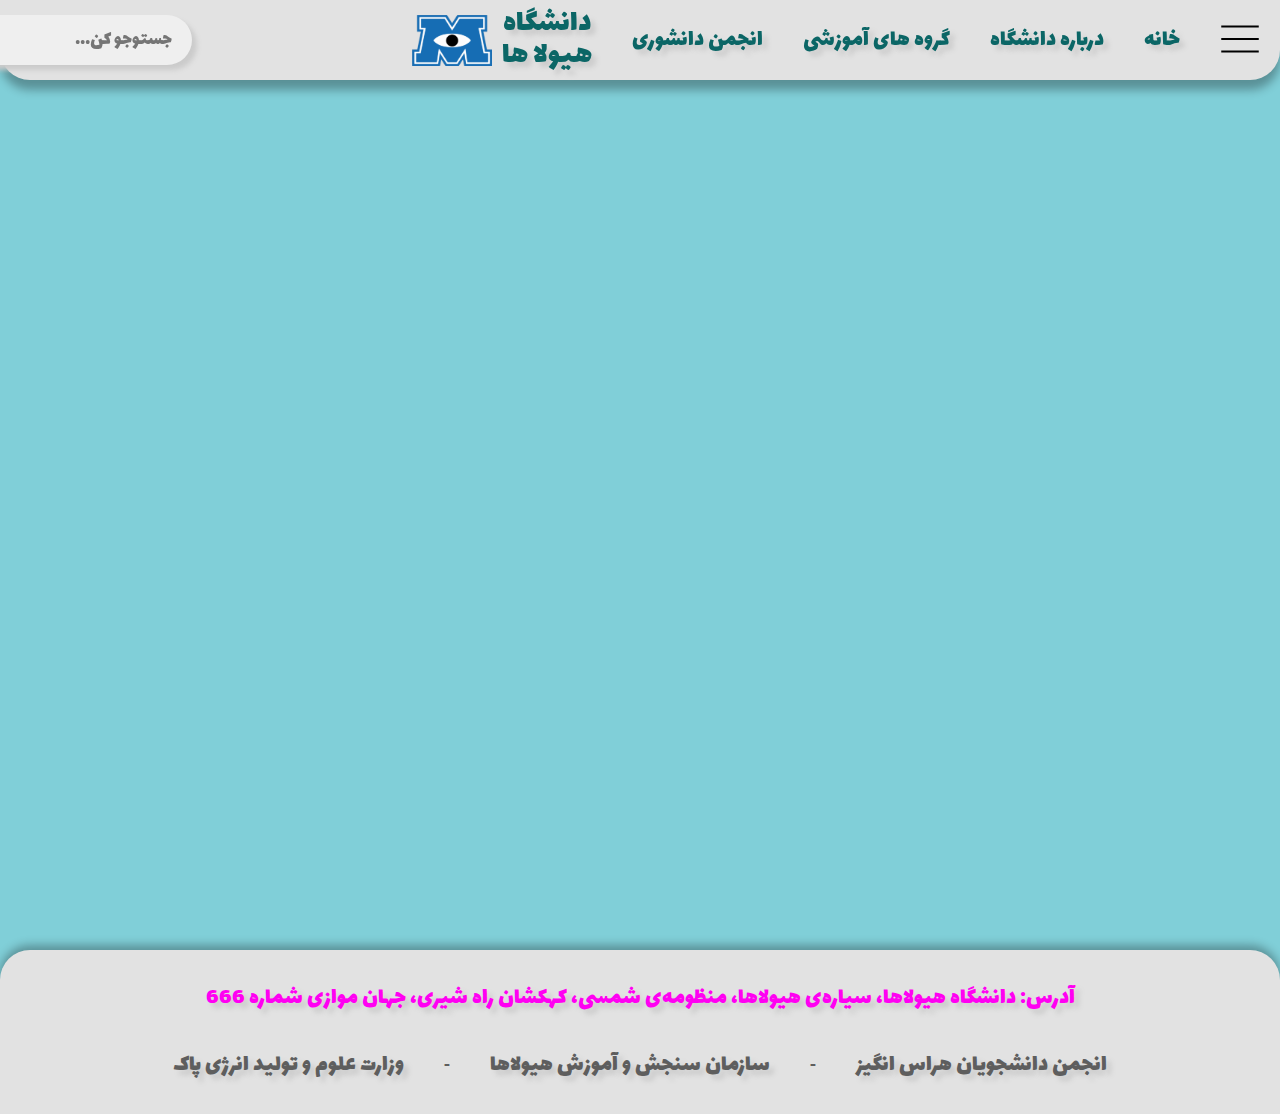
<file: index.html>
<!DOCTYPE html>
<html lang="en">
	<head>
		<meta charset="UTF-8">
		<meta name="viewport" content="width=device-width, initial-scale=1.0">
		<link rel="preconnect" href="https://fonts.googleapis.com">
		<link rel="preconnect" href="https://fonts.gstatic.com" crossorigin>
		<link href="https://fonts.googleapis.com/css2?family=Lalezar&display=swap" rel="stylesheet">
		<link rel="shortcut icon" href="./imgs/favicon.png" type="image/x-icon">
		<link rel="stylesheet" href="./styles/general.css">
		<link rel="stylesheet" href="./styles/background.css">
		<link rel="stylesheet" href="./styles/nav.css">
		<link rel="stylesheet" href="./styles/button-bar.css">
		<link rel="stylesheet" href="./styles/hamburger-dropmenu.css">
		<link rel="stylesheet" href="./styles/logo-bar.css">
		<link rel="stylesheet" href="./styles/search-bar.css">
		<link rel="stylesheet" href="./styles/text-box.css">
		<link rel="stylesheet" href="./styles/footer.css">
		<title>دانشگاه هیولاها</title>
	</head>
	<body>
		<nav>
			<div class="button-bar">
				<button class="hamburger-button"><img class="hamburger-img" src="./imgs/hamburger-menu.svg"
						alt="hamburger-menu"></button>
				<button><a href="./index.html">خانه</a></button>
				<button><a href="./about.html">درباره دانشگاه</a></button>
				<button><a href="./faculties.html">گروه های آموزشی</a></button>
				<button><a href="./staff.html">انجمن دانشوری</a></button>
				<menu class="hamburger-dropmenu">
					<button><a href="degrees.html">&#8656;&#160;&#160;مقاطع تحصیلی</a></button>
					<button><a href="contact.html">&#8656;&#160;&#160;تماس با دانشکده</a></button>
					<button><a href="gallery.html">&#8656;&#160;&#160;آلبوم تصاویر</a></button>
				</menu>
			</div>
			<div class="logo">
				<p class="title">دانشگاه هیولا ها</p>
				<img class="logo-img" src="./imgs/favicon.png" alt="logo">
			</div>
			<div class="search-bar">
				<input class="txt-bar" type="text" placeholder="جستوجو کن...">
				<button class="search-button"><img class="search-button-img" src="./imgs/search.svg"
						alt="search-button"></button>
			</div>
		</nav>
		<div class="bghead">
			<img class="background-img" id="b1" src="./imgs/bg-0.png" alt="background-image">
			<img class="background-img" id="b2" src="./imgs/bg-1.png" alt="background-image">
			<img class="background-img" id="b3" src="./imgs/bg-2.png" alt="background-image">
		</div>
		<footer>
			<address>آدرس: دانشگاه هیولاها، سیاره‌ی هیولاها، منظومه‌ی شمسی، کهکشان راه شیری، جهان موازی شماره 666</address>
			<div class="footer-links">
				<a href="https://www.monster-students-forum">انجمن دانشجویان هراس انگیز</a>
				<p> - </p>
				<a href="https://www.monsters-competition">سازمان سنجش و آموزش هیولاها </a>
				<p> - </p>
				<a href="https://www.monsters-renewable-energy">وزارت علوم و تولید انرژی پاک</a>
			</div>
		</footer>
	</body>
</html>
</file>
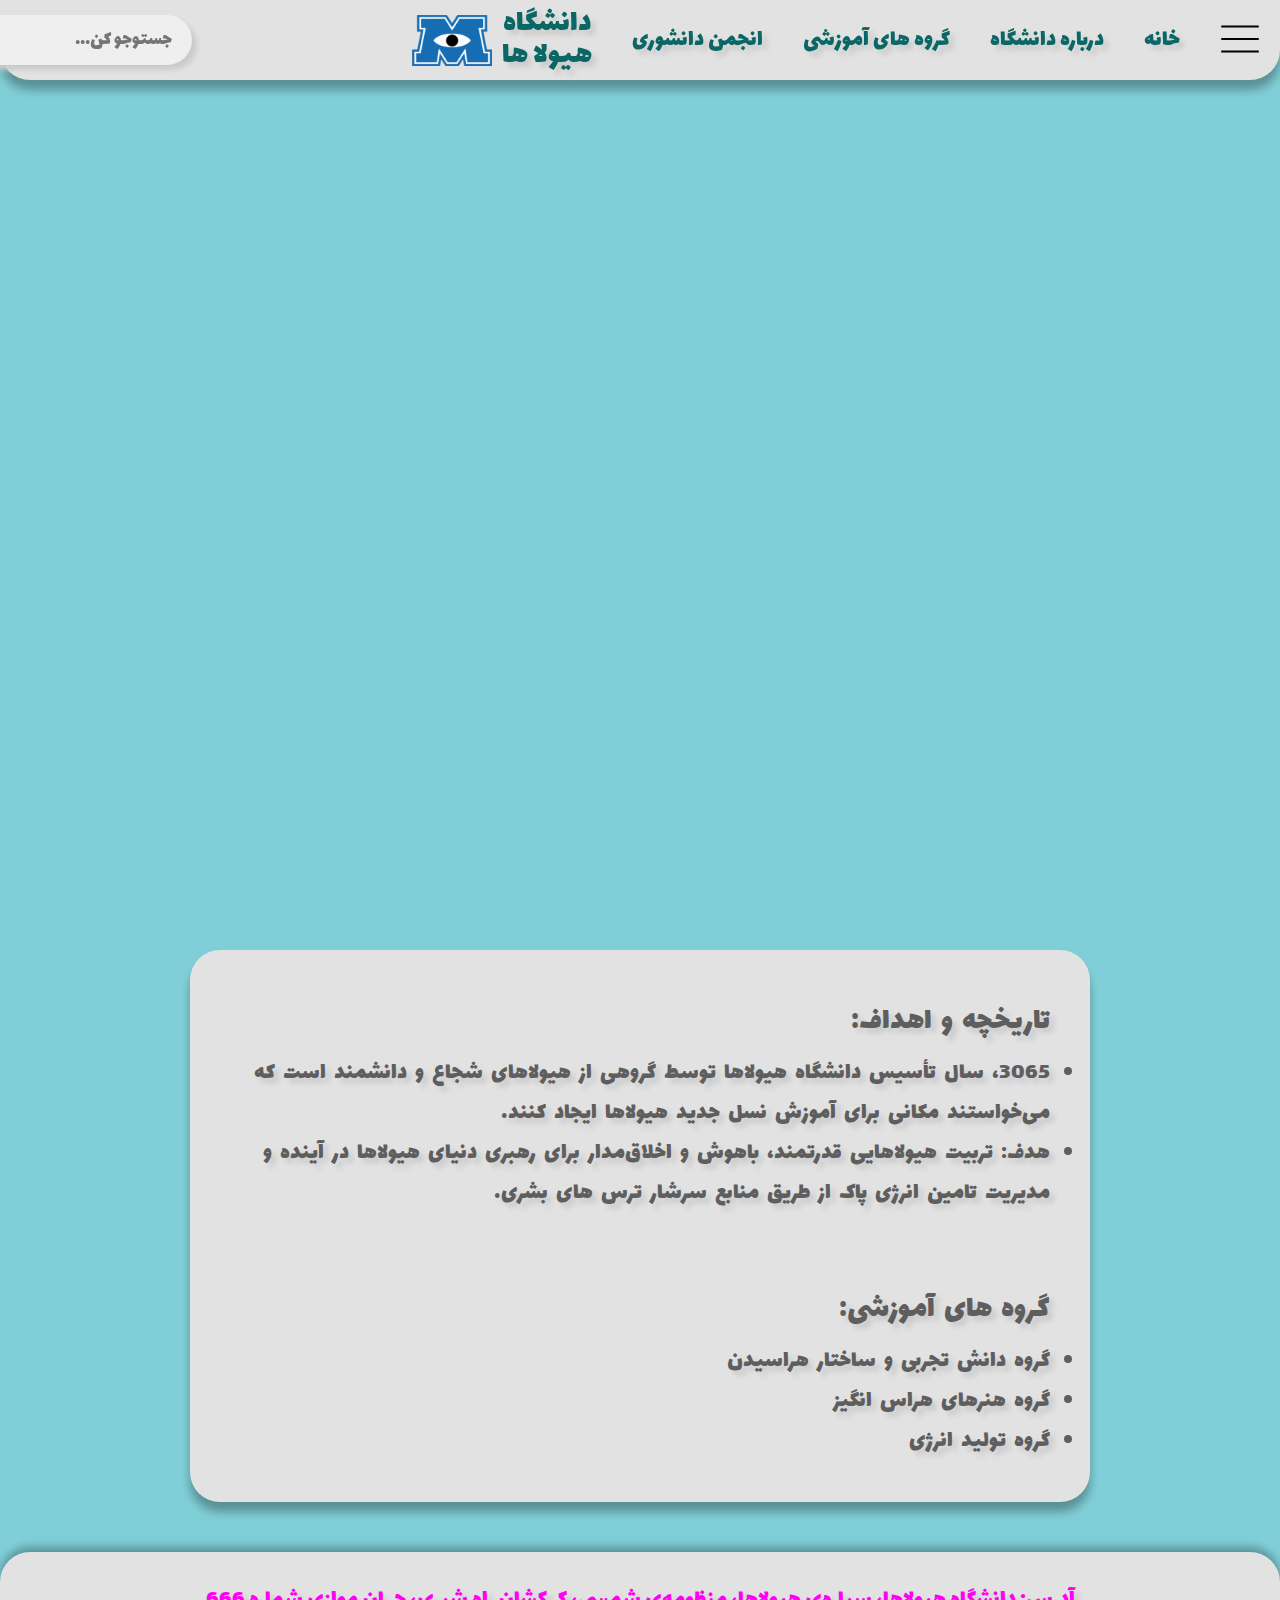
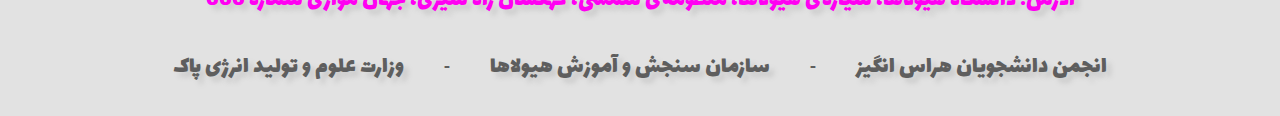
<file: about.html>
<!DOCTYPE html>
<html lang="en">
	<head>
		<meta charset="UTF-8">
		<meta name="viewport" content="width=device-width, initial-scale=1.0">
		<link rel="preconnect" href="https://fonts.googleapis.com">
		<link rel="preconnect" href="https://fonts.gstatic.com" crossorigin>
		<link href="https://fonts.googleapis.com/css2?family=Lalezar&display=swap" rel="stylesheet">
		<link rel="shortcut icon" href="./imgs/favicon.png" type="image/x-icon">
		<link rel="stylesheet" href="./styles/general.css">
		<link rel="stylesheet" href="./styles/background.css">
		<link rel="stylesheet" href="./styles/nav.css">
		<link rel="stylesheet" href="./styles/button-bar.css">
		<link rel="stylesheet" href="./styles/hamburger-dropmenu.css">
		<link rel="stylesheet" href="./styles/logo-bar.css">
		<link rel="stylesheet" href="./styles/search-bar.css">
		<link rel="stylesheet" href="./styles/text-box.css">
		<link rel="stylesheet" href="./styles/footer.css">
		<title>دانشگاه هیولاها</title>
	</head>
	<body>
		<nav>
			<div class="button-bar">
				<button class="hamburger-button"><img class="hamburger-img" src="./imgs/hamburger-menu.svg"
						alt="hamburger-menu"></button>
				<button><a href="./index.html">خانه</a></button>
				<button><a href="./about.html">درباره دانشگاه</a></button>
				<button><a href="./faculties.html">گروه های آموزشی</a></button>
				<button><a href="./staff.html">انجمن دانشوری</a></button>
				<menu class="hamburger-dropmenu">
					<button><a href="degrees.html">&#8656;&#160;&#160;مقاطع تحصیلی</a></button>
					<button><a href="contact.html">&#8656;&#160;&#160;تماس با دانشکده</a></button>
					<button><a href="gallery.html">&#8656;&#160;&#160;آلبوم تصاویر</a></button>
				</menu>
			</div>
			<div class="logo">
				<p class="title">دانشگاه هیولا ها</p>
				<img class="logo-img" src="./imgs/favicon.png" alt="logo">
			</div>
			<div class="search-bar">
				<input class="txt-bar" type="text" placeholder="جستوجو کن...">
				<button class="search-button"><img class="search-button-img" src="./imgs/search.svg"
						alt="search-button"></button>
			</div>
		</nav>
		<div class="bghead">
			<img class="background-img" id="b1" src="./imgs/bg-0.png" alt="background-image">
			<img class="background-img" id="b2" src="./imgs/bg-1.png" alt="background-image">
			<img class="background-img" id="b3" src="./imgs/bg-2.png" alt="background-image">
		</div>

		<div class="text-box">
			تاریخچه و اهداف:
			<ul>
				<li>3065، سال تأسیس دانشگاه هیولاها توسط گروهی از هیولاهای شجاع و دانشمند است که می‌خواستند مکانی برای آموزش نسل
					جدید هیولاها
					ایجاد کنند.</li>
				<li>هدف: تربیت هیولاهایی قدرتمند، باهوش و اخلاق‌مدار برای رهبری دنیای هیولاها در آینده و مدیریت تامین انرژی پاک
					از طریق منابع سرشار ترس های بشری.</li>
			</ul>
			<br>
			گروه های آموزشی:
			<ul>
				<li>
					گروه دانش تجربی و ساختار هراسیدن
				</li>
				<li>
					گروه هنرهای هراس انگیز
				</li>
				<li>
					گروه تولید انرژی
				</li>
			</ul>
		</div>

		<footer>
			<address>آدرس: دانشگاه هیولاها، سیاره‌ی هیولاها، منظومه‌ی شمسی، کهکشان راه شیری، جهان موازی شماره 666</address>
			<div class="footer-links">
				<a href="https://www.monster-students-forum">انجمن دانشجویان هراس انگیز</a>
				<p> - </p>
				<a href="https://www.monsters-competition">سازمان سنجش و آموزش هیولاها </a>
				<p> - </p>
				<a href="https://www.monsters-renewable-energy">وزارت علوم و تولید انرژی پاک</a>
			</div>
		</footer>
	</body>
</html>
</file>
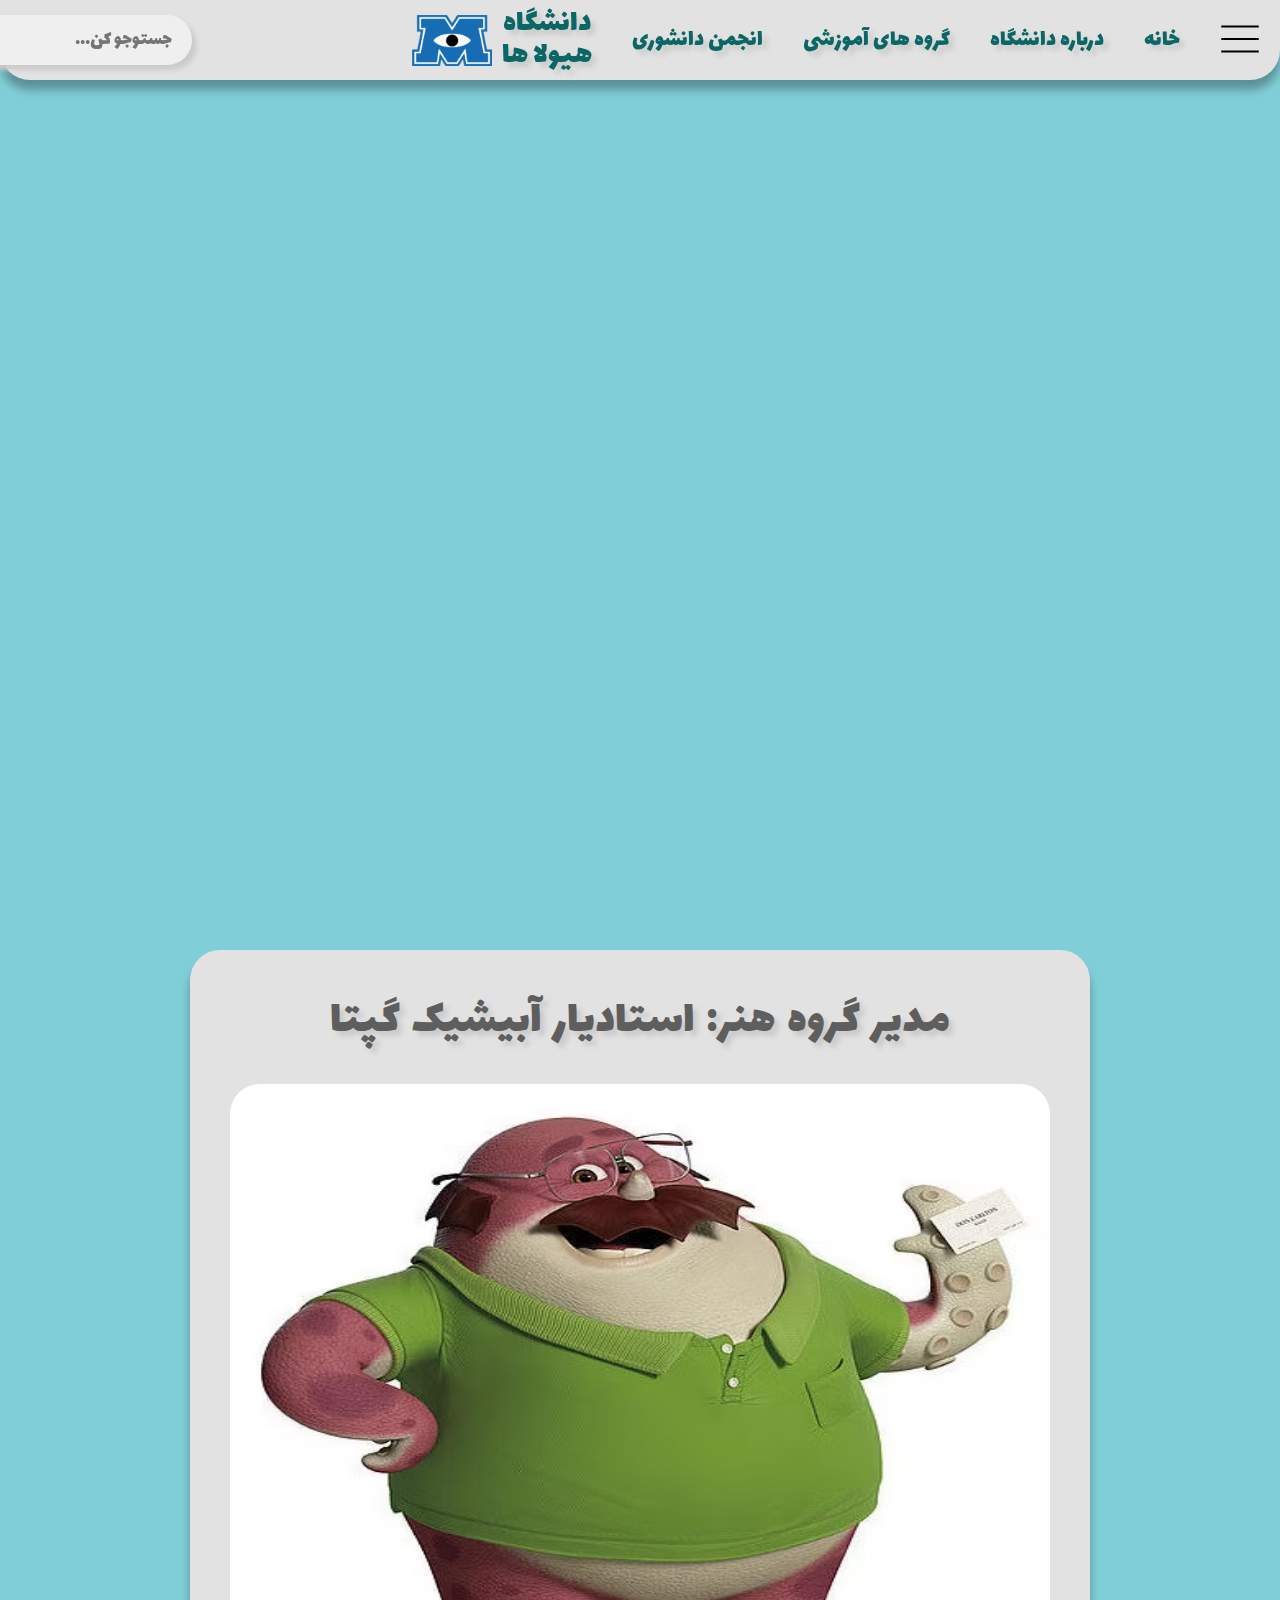
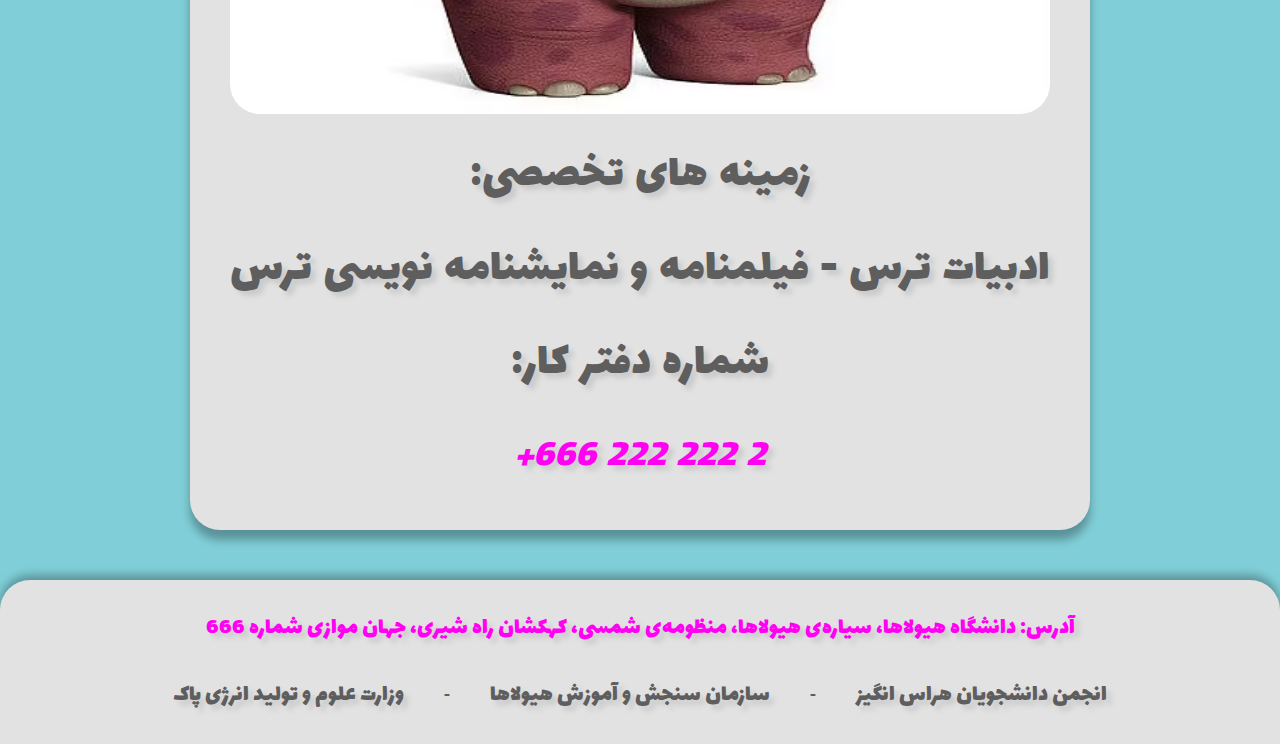
<file: art-manager.html>
<!DOCTYPE html>
<html lang="en">
	<head>
		<meta charset="UTF-8">
		<meta name="viewport" content="width=device-width, initial-scale=1.0">
		<link rel="preconnect" href="https://fonts.googleapis.com">
		<link rel="preconnect" href="https://fonts.gstatic.com" crossorigin>
		<link href="https://fonts.googleapis.com/css2?family=Lalezar&display=swap" rel="stylesheet">
		<link rel="shortcut icon" href="./imgs/favicon.png" type="image/x-icon">
		<link rel="stylesheet" href="./styles/general.css">
		<link rel="stylesheet" href="./styles/background.css">
		<link rel="stylesheet" href="./styles/nav.css">
		<link rel="stylesheet" href="./styles/button-bar.css">
		<link rel="stylesheet" href="./styles/hamburger-dropmenu.css">
		<link rel="stylesheet" href="./styles/logo-bar.css">
		<link rel="stylesheet" href="./styles/search-bar.css">
		<link rel="stylesheet" href="./styles/text-box.css">
		<link rel="stylesheet" href="./styles/footer.css">
		<title>دانشگاه هیولاها</title>
	</head>
	<body>
		<nav>
			<div class="button-bar">
				<button class="hamburger-button"><img class="hamburger-img" src="./imgs/hamburger-menu.svg"
						alt="hamburger-menu"></button>
				<button><a href="./index.html">خانه</a></button>
				<button><a href="./about.html">درباره دانشگاه</a></button>
				<button><a href="./faculties.html">گروه های آموزشی</a></button>
				<button><a href="./staff.html">انجمن دانشوری</a></button>
				<menu class="hamburger-dropmenu">
					<button><a href="degrees.html">&#8656;&#160;&#160;مقاطع تحصیلی</a></button>
					<button><a href="contact.html">&#8656;&#160;&#160;تماس با دانشکده</a></button>
					<button><a href="gallery.html">&#8656;&#160;&#160;آلبوم تصاویر</a></button>
				</menu>
			</div>
			<div class="logo">
				<p class="title">دانشگاه هیولا ها</p>
				<img class="logo-img" src="./imgs/favicon.png" alt="logo">
			</div>
			<div class="search-bar">
				<input class="txt-bar" type="text" placeholder="جستوجو کن...">
				<button class="search-button"><img class="search-button-img" src="./imgs/search.svg"
						alt="search-button"></button>
			</div>
		</nav>
		<div class="bghead">
			<img class="background-img" id="b1" src="./imgs/bg-0.png" alt="background-image">
			<img class="background-img" id="b2" src="./imgs/bg-1.png" alt="background-image">
			<img class="background-img" id="b3" src="./imgs/bg-2.png" alt="background-image">
		</div>

		<div class="text-box" id="staff">
			<p>مدیر گروه هنر: استادیار آبیشیک گپتا</p>
			<img src="./imgs/art-manager.avif" alt="art-manager">
			<p>زمینه های تخصصی:‌</p>
			<p>ادبیات ترس - فیلمنامه و نمایشنامه نویسی ترس</p>
			<p>شماره دفتر کار:</p>
			<div class="phone-no">2 222 222 666+</div>
		</div>

		<footer>
			<address>آدرس: دانشگاه هیولاها، سیاره‌ی هیولاها، منظومه‌ی شمسی، کهکشان راه شیری، جهان موازی شماره 666</address>
			<div class="footer-links">
				<a href="https://www.monster-students-forum">انجمن دانشجویان هراس انگیز</a>
				<p> - </p>
				<a href="https://www.monsters-competition">سازمان سنجش و آموزش هیولاها </a>
				<p> - </p>
				<a href="https://www.monsters-renewable-energy">وزارت علوم و تولید انرژی پاک</a>
			</div>
		</footer>
	</body>
</html>
</file>
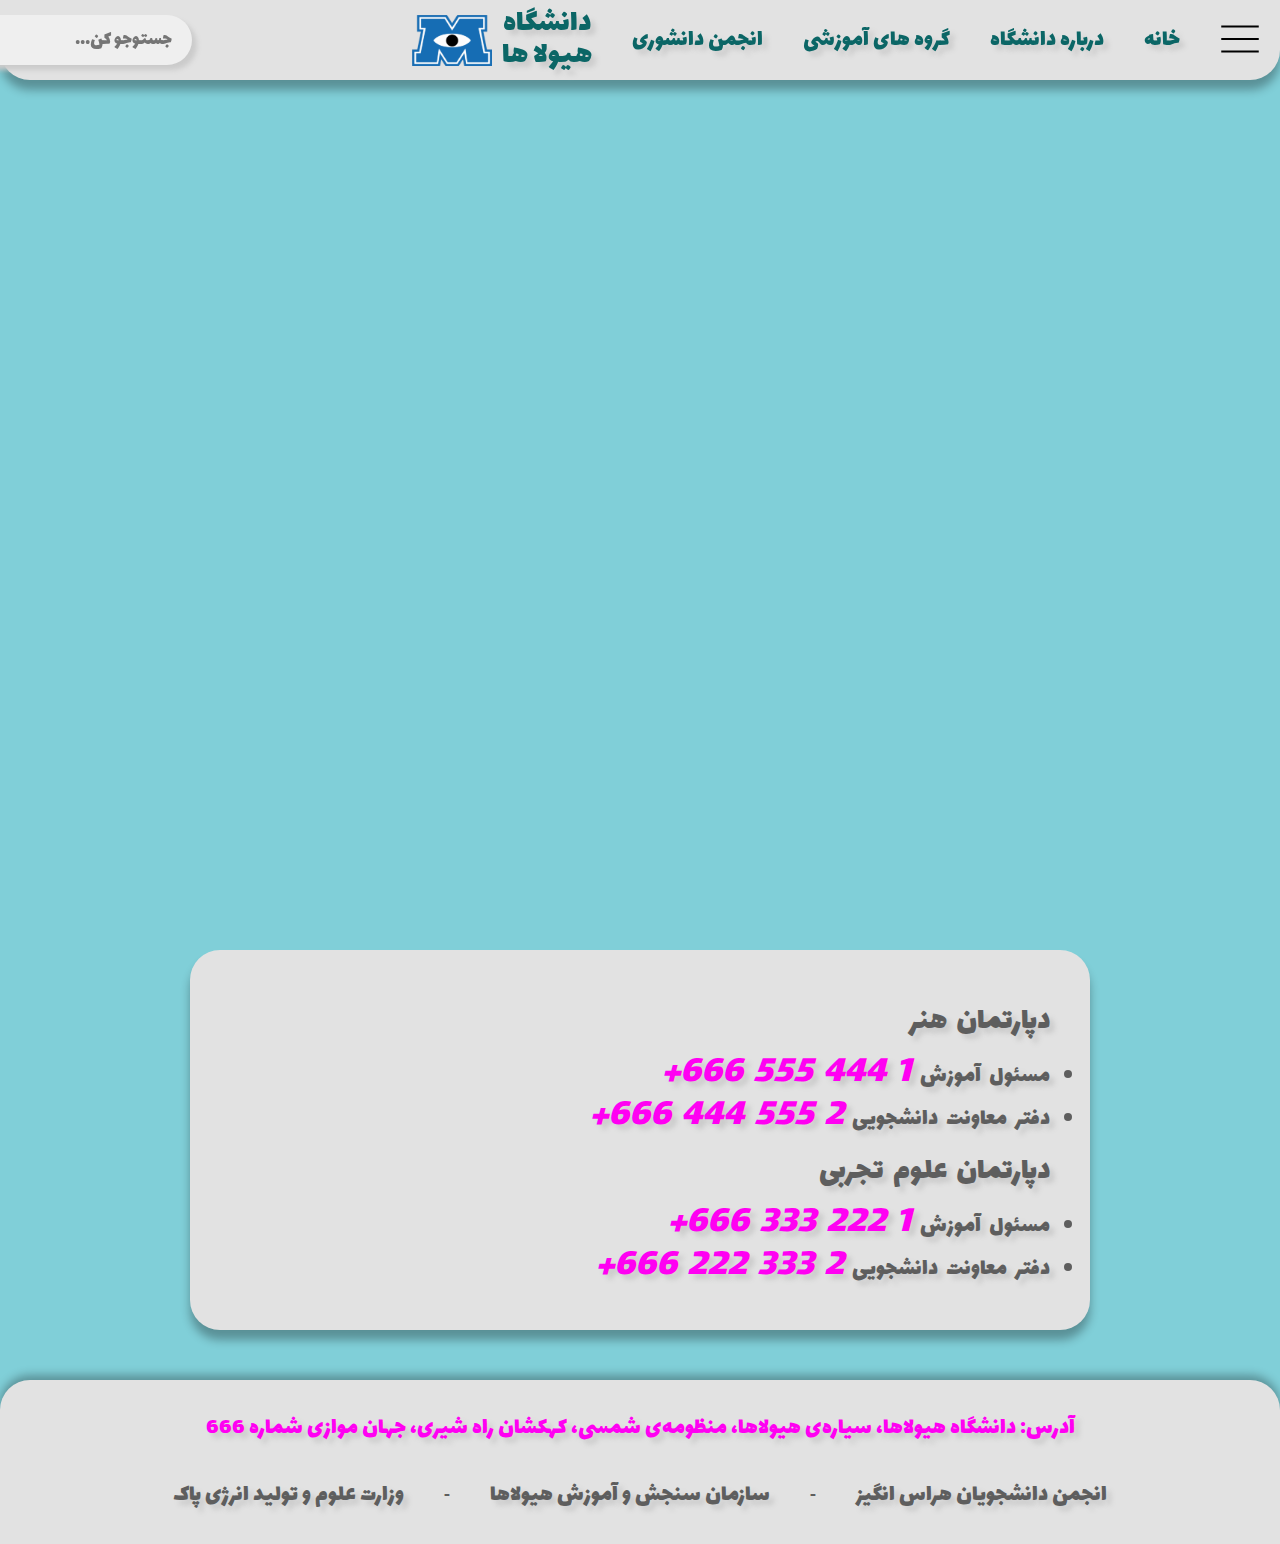
<file: contact.html>
<!DOCTYPE html>
<html lang="en">
	<head>
		<meta charset="UTF-8">
		<meta name="viewport" content="width=device-width, initial-scale=1.0">
		<link rel="preconnect" href="https://fonts.googleapis.com">
		<link rel="preconnect" href="https://fonts.gstatic.com" crossorigin>
		<link href="https://fonts.googleapis.com/css2?family=Lalezar&display=swap" rel="stylesheet">
		<link rel="shortcut icon" href="./imgs/favicon.png" type="image/x-icon">
		<link rel="stylesheet" href="./styles/general.css">
		<link rel="stylesheet" href="./styles/background.css">
		<link rel="stylesheet" href="./styles/nav.css">
		<link rel="stylesheet" href="./styles/button-bar.css">
		<link rel="stylesheet" href="./styles/hamburger-dropmenu.css">
		<link rel="stylesheet" href="./styles/logo-bar.css">
		<link rel="stylesheet" href="./styles/search-bar.css">
		<link rel="stylesheet" href="./styles/text-box.css">
		<link rel="stylesheet" href="./styles/footer.css">
		<title>دانشگاه هیولاها</title>
	</head>
	<body>
		<nav>
			<div class="button-bar">
				<button class="hamburger-button"><img class="hamburger-img" src="./imgs/hamburger-menu.svg"
						alt="hamburger-menu"></button>
				<button><a href="./index.html">خانه</a></button>
				<button><a href="./about.html">درباره دانشگاه</a></button>
				<button><a href="./faculties.html">گروه های آموزشی</a></button>
				<button><a href="./staff.html">انجمن دانشوری</a></button>
				<menu class="hamburger-dropmenu">
					<button><a href="degrees.html">&#8656;&#160;&#160;مقاطع تحصیلی</a></button>
					<button><a href="contact.html">&#8656;&#160;&#160;تماس با دانشکده</a></button>
					<button><a href="gallery.html">&#8656;&#160;&#160;آلبوم تصاویر</a></button>
				</menu>
			</div>
			<div class="logo">
				<p class="title">دانشگاه هیولا ها</p>
				<img class="logo-img" src="./imgs/favicon.png" alt="logo">
			</div>
			<div class="search-bar">
				<input class="txt-bar" type="text" placeholder="جستوجو کن...">
				<button class="search-button"><img class="search-button-img" src="./imgs/search.svg"
						alt="search-button"></button>
			</div>
		</nav>
		<div class="bghead">
			<img class="background-img" id="b1" src="./imgs/bg-0.png" alt="background-image">
			<img class="background-img" id="b2" src="./imgs/bg-1.png" alt="background-image">
			<img class="background-img" id="b3" src="./imgs/bg-2.png" alt="background-image">
		</div>

		<div class="text-box">
			دپارتمان هنر
			<ul>
				<li>
					مسئول آموزش
					<div class="phone-no">1 444 555 666+</div>
				</li>
				<li>
					دفتر معاونت دانشجویی
					<div class="phone-no">2 555 444 666+</div>
				</li>
			</ul>
			دپارتمان علوم تجربی
			<ul>
				<li>
					مسئول آموزش
					<div class="phone-no">1 222 333 666+</div>
				</li>
				<li>
					دفتر معاونت دانشجویی
					<div class="phone-no">2 333 222 666+</div>
				</li>
			</ul>
		</div>

		<footer>
			<address>آدرس: دانشگاه هیولاها، سیاره‌ی هیولاها، منظومه‌ی شمسی، کهکشان راه شیری، جهان موازی شماره 666</address>
			<div class="footer-links">
				<a href="https://www.monster-students-forum">انجمن دانشجویان هراس انگیز</a>
				<p> - </p>
				<a href="https://www.monsters-competition">سازمان سنجش و آموزش هیولاها </a>
				<p> - </p>
				<a href="https://www.monsters-renewable-energy">وزارت علوم و تولید انرژی پاک</a>
			</div>
		</footer>
	</body>
</html>
</file>
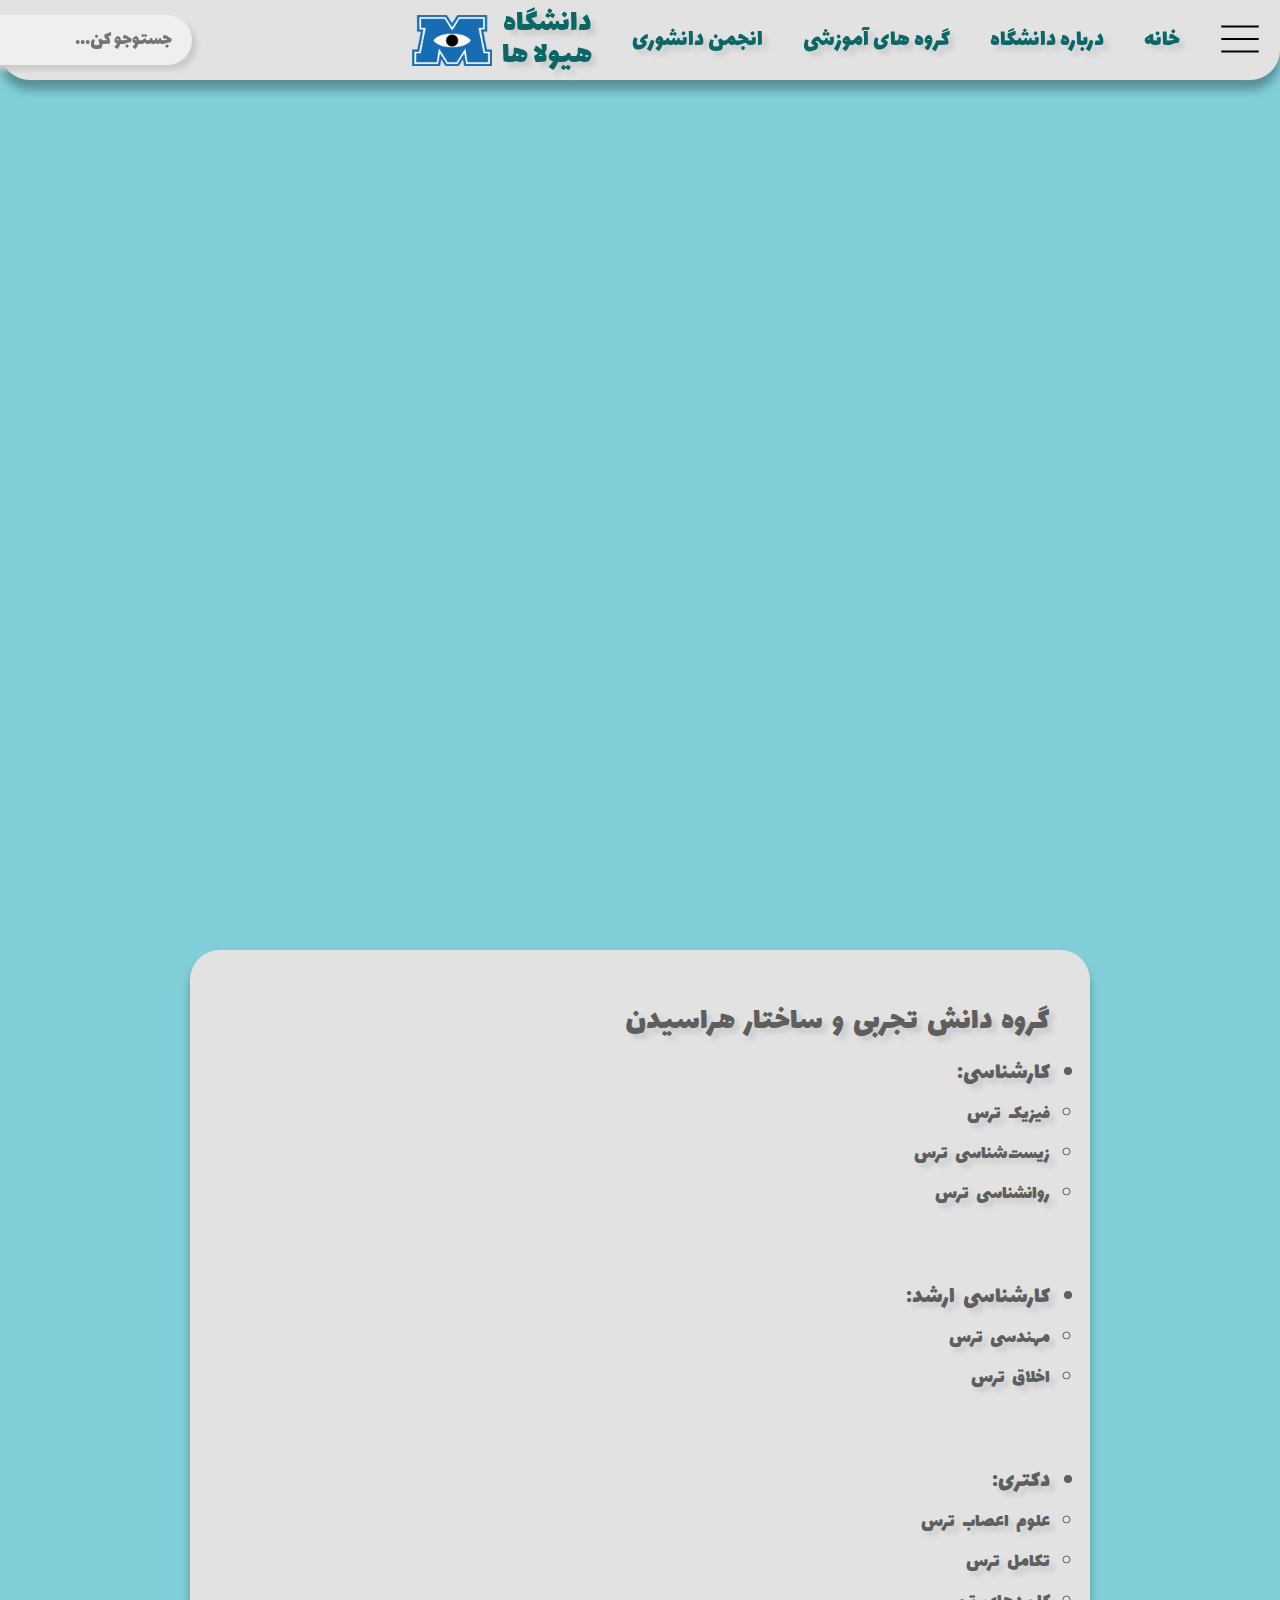
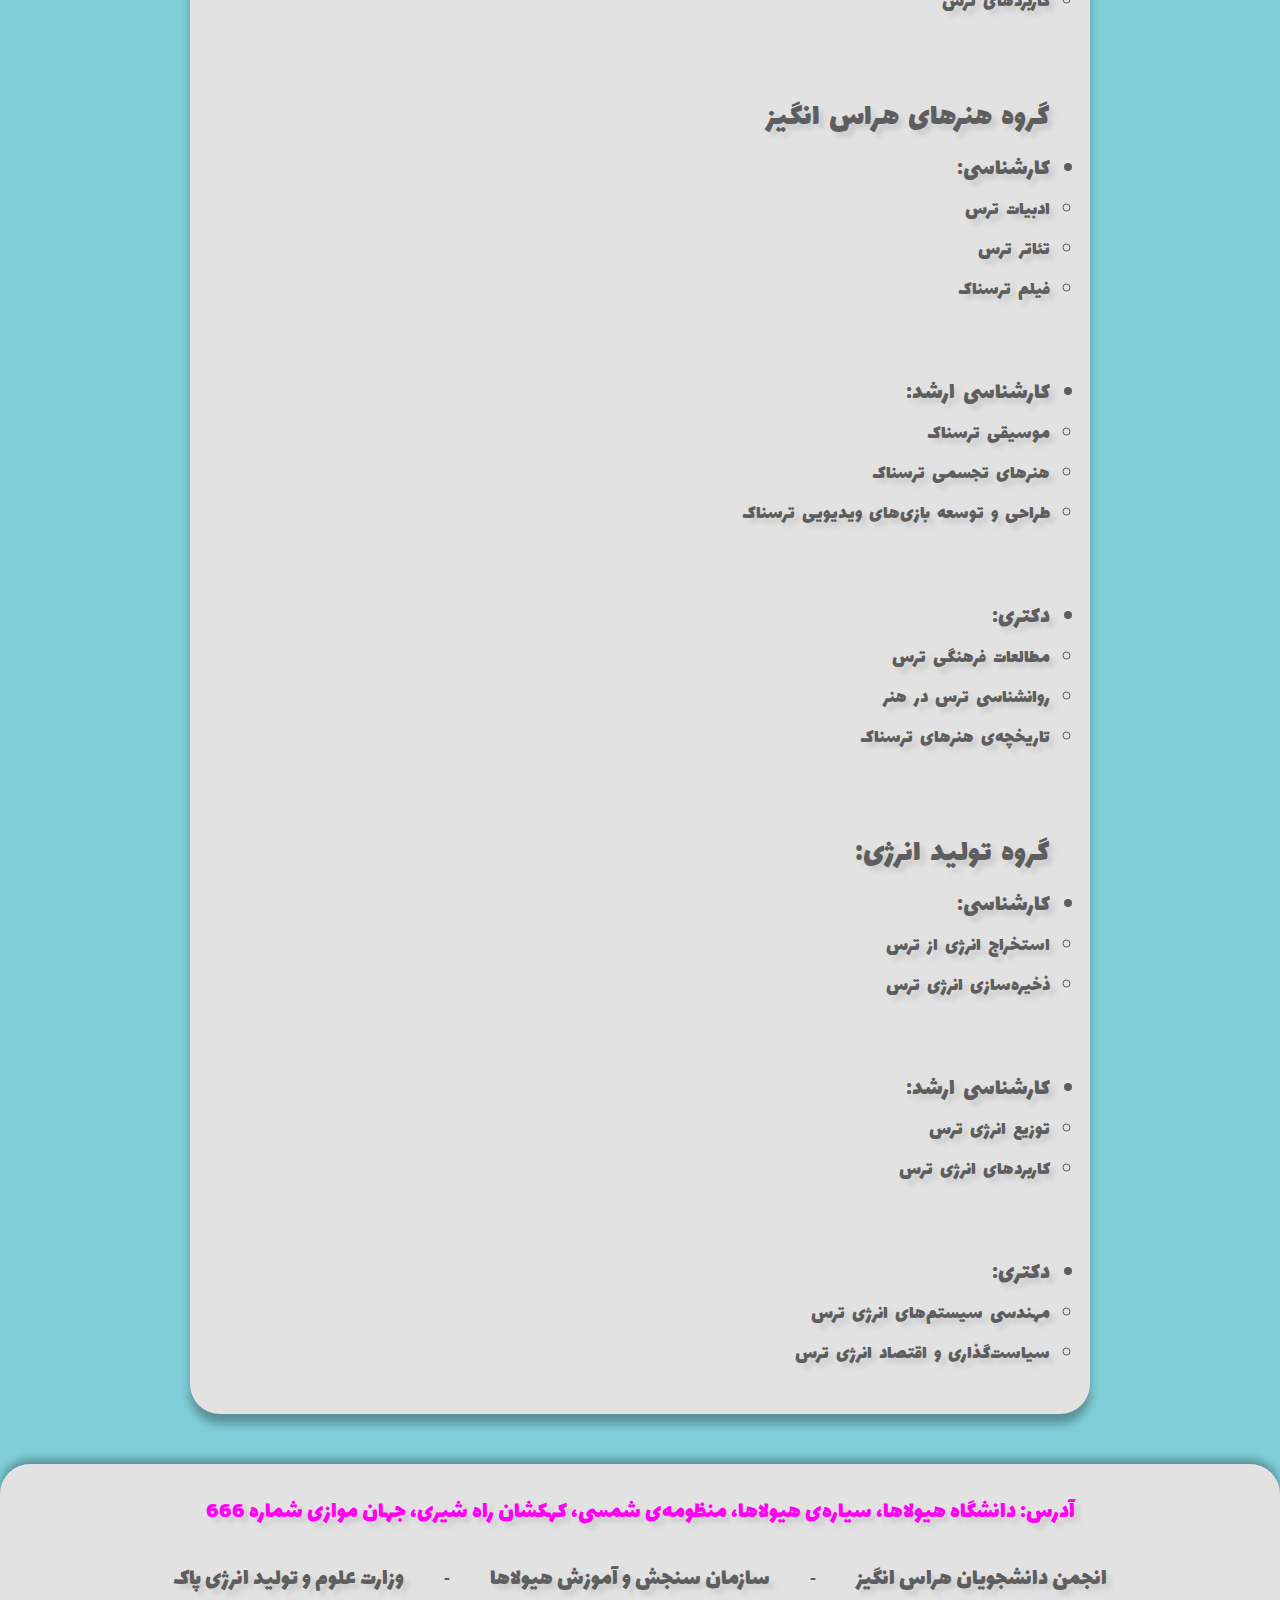
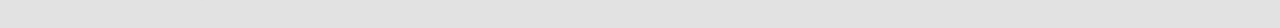
<file: degrees.html>
<!DOCTYPE html>
<html lang="en">
	<head>
		<meta charset="UTF-8">
		<meta name="viewport" content="width=device-width, initial-scale=1.0">
		<link rel="preconnect" href="https://fonts.googleapis.com">
		<link rel="preconnect" href="https://fonts.gstatic.com" crossorigin>
		<link href="https://fonts.googleapis.com/css2?family=Lalezar&display=swap" rel="stylesheet">
		<link rel="shortcut icon" href="./imgs/favicon.png" type="image/x-icon">
		<link rel="stylesheet" href="./styles/general.css">
		<link rel="stylesheet" href="./styles/background.css">
		<link rel="stylesheet" href="./styles/nav.css">
		<link rel="stylesheet" href="./styles/button-bar.css">
		<link rel="stylesheet" href="./styles/hamburger-dropmenu.css">
		<link rel="stylesheet" href="./styles/logo-bar.css">
		<link rel="stylesheet" href="./styles/search-bar.css">
		<link rel="stylesheet" href="./styles/text-box.css">
		<link rel="stylesheet" href="./styles/footer.css">
		<title>دانشگاه هیولاها</title>
	</head>
	<body>
		<nav>
			<div class="button-bar">
				<button class="hamburger-button"><img class="hamburger-img" src="./imgs/hamburger-menu.svg"
						alt="hamburger-menu"></button>
				<button><a href="./index.html">خانه</a></button>
				<button><a href="./about.html">درباره دانشگاه</a></button>
				<button><a href="./faculties.html">گروه های آموزشی</a></button>
				<button><a href="./staff.html">انجمن دانشوری</a></button>
				<menu class="hamburger-dropmenu">
					<button><a href="degrees.html">&#8656;&#160;&#160;مقاطع تحصیلی</a></button>
					<button><a href="contact.html">&#8656;&#160;&#160;تماس با دانشکده</a></button>
					<button><a href="gallery.html">&#8656;&#160;&#160;آلبوم تصاویر</a></button>
				</menu>
			</div>
			<div class="logo">
				<p class="title">دانشگاه هیولا ها</p>
				<img class="logo-img" src="./imgs/favicon.png" alt="logo">
			</div>
			<div class="search-bar">
				<input class="txt-bar" type="text" placeholder="جستوجو کن...">
				<button class="search-button"><img class="search-button-img" src="./imgs/search.svg"
						alt="search-button"></button>
			</div>
		</nav>
		<div class="bghead">
			<img class="background-img" id="b1" src="./imgs/bg-0.png" alt="background-image">
			<img class="background-img" id="b2" src="./imgs/bg-1.png" alt="background-image">
			<img class="background-img" id="b3" src="./imgs/bg-2.png" alt="background-image">
		</div>

		<div class="text-box">

			گروه دانش تجربی و ساختار هراسیدن
			<ul>
				<li>
					کارشناسی:
					<ul>
						<li>
							فیزیک ترس
						</li>
						<li>
							زیست‌شناسی ترس
						</li>
						<li>
							روانشناسی ترس
						</li>
					</ul>
				</li>
				<br>
				<li>
					کارشناسی ارشد:
					<ul>
						<li>
							مهندسی ترس
						</li>
						<li>
							اخلاق ترس
						</li>
					</ul>
				</li>
				<br>
				<li>
					دکتری:
					<ul>
						<li>
							علوم اعصاب ترس
						</li>
						<li>
							تکامل ترس
						</li>
						<li>
							کاربردهای ترس
						</li>
					</ul>
				</li>
			</ul>
			<br>

			گروه هنرهای هراس انگیز
			<ul>
				<li>
					کارشناسی:
					<ul>
						<li>
							ادبیات ترس
						</li>
						<li>
							تئاتر ترس
						</li>
						<li>
							فیلم ترسناک
						</li>
					</ul>
				</li>
				<br>
				<li>
					کارشناسی ارشد:
					<ul>
						<li>
							موسیقی ترسناک
						</li>
						<li>
							هنرهای تجسمی ترسناک
						</li>
						<li>
							طراحی و توسعه بازی‌های ویدیویی ترسناک
						</li>
					</ul>
				</li>
				<br>
				<li>
					دکتری:
					<ul>
						<li>
							مطالعات فرهنگی ترس
						</li>
						<li>
							روانشناسی ترس در هنر
						</li>
						<li>
							تاریخچه‌ی هنرهای ترسناک
						</li>
					</ul>
				</li>
			</ul>
			<br>

			گروه تولید انرژی:
			<ul>
				<li>
					کارشناسی:
					<ul>
						<li>
							استخراج انرژی از ترس
						</li>
						<li>
							ذخیره‌سازی انرژی ترس
						</li>
					</ul>
				</li>
				<br>
				<li>
					کارشناسی ارشد:
					<ul>
						<li>
							توزیع انرژی ترس
						</li>
						<li>
							کاربردهای انرژی ترس
						</li>
					</ul>
				</li>
				<br>
				<li>
					دکتری:
					<ul>
						<li>
							مهندسی سیستم‌های انرژی ترس
						</li>
						<li>
							سیاست‌گذاری و اقتصاد انرژی ترس
						</li>
					</ul>
				</li>
			</ul>
		</div>

		<footer>
			<address>آدرس: دانشگاه هیولاها، سیاره‌ی هیولاها، منظومه‌ی شمسی، کهکشان راه شیری، جهان موازی شماره 666</address>
			<div class="footer-links">
				<a href="https://www.monster-students-forum">انجمن دانشجویان هراس انگیز</a>
				<p> - </p>
				<a href="https://www.monsters-competition">سازمان سنجش و آموزش هیولاها </a>
				<p> - </p>
				<a href="https://www.monsters-renewable-energy">وزارت علوم و تولید انرژی پاک</a>
			</div>
		</footer>
	</body>
</html>
</file>
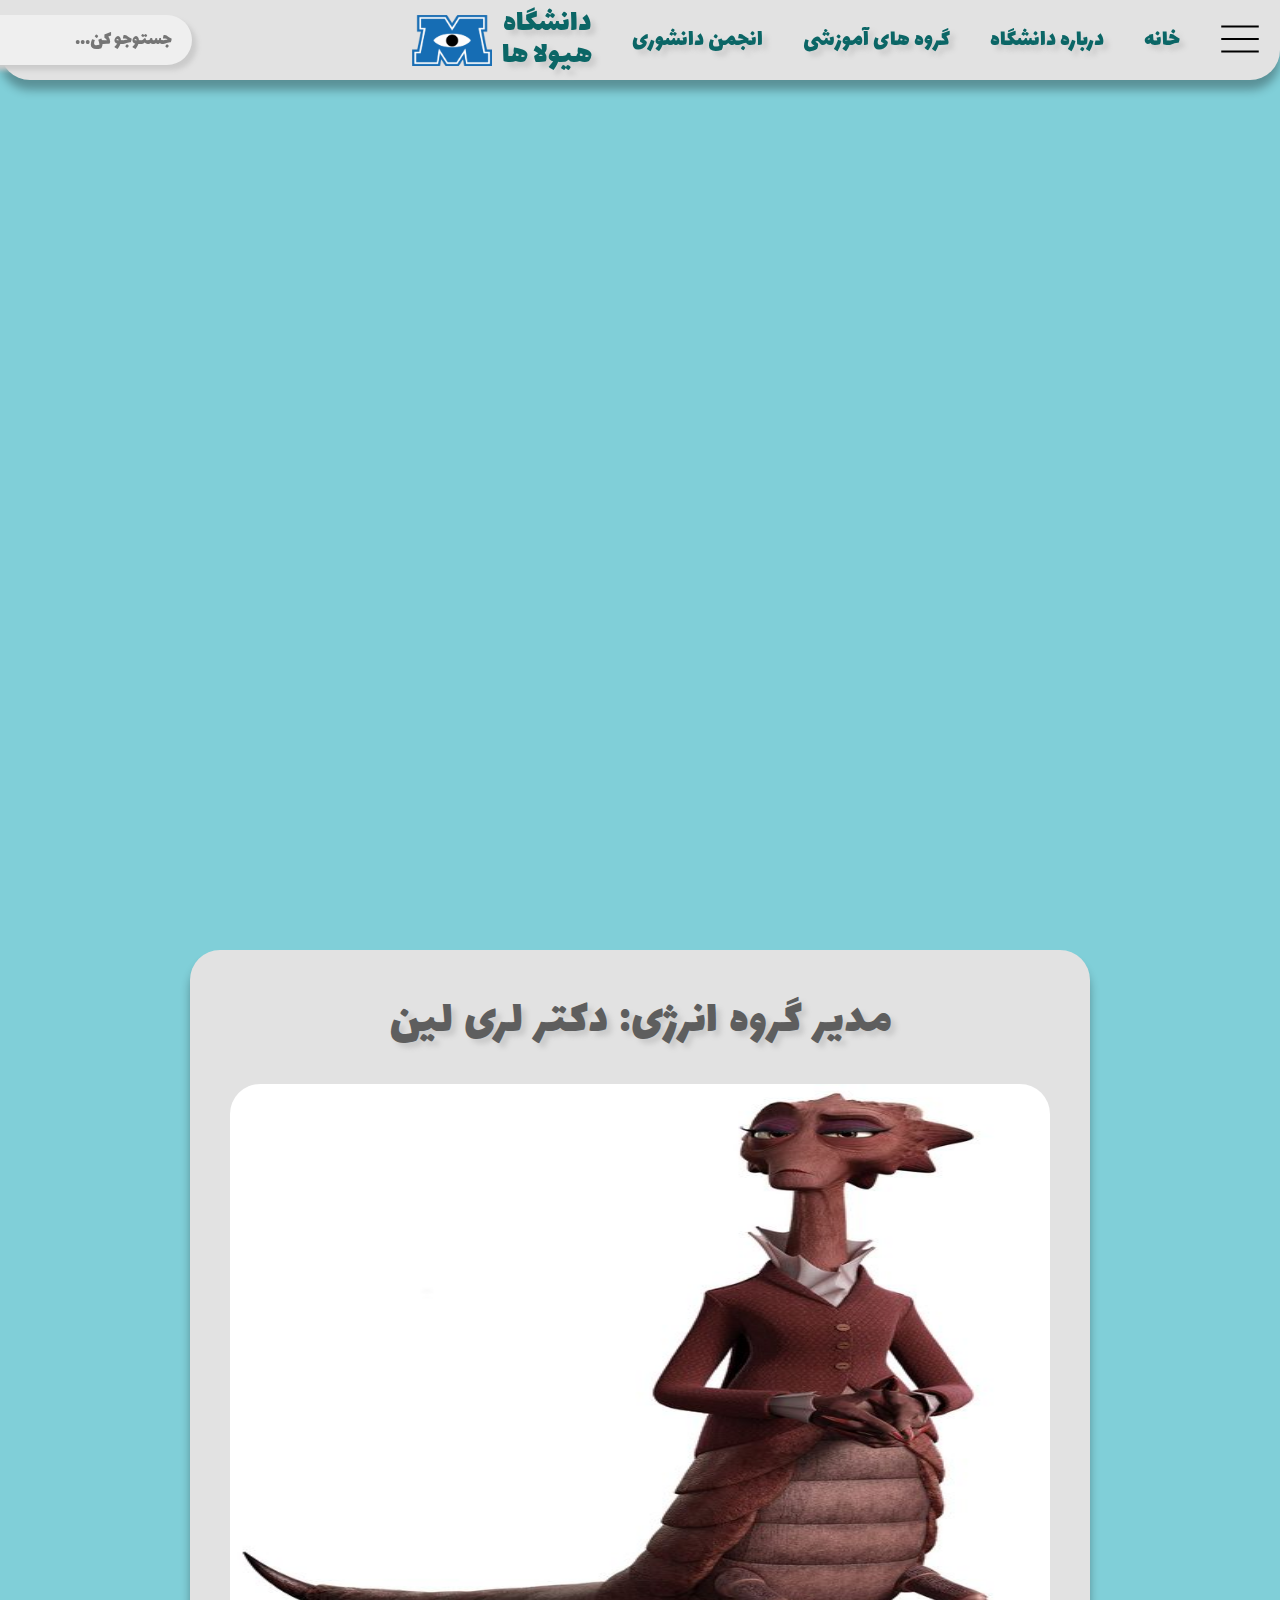
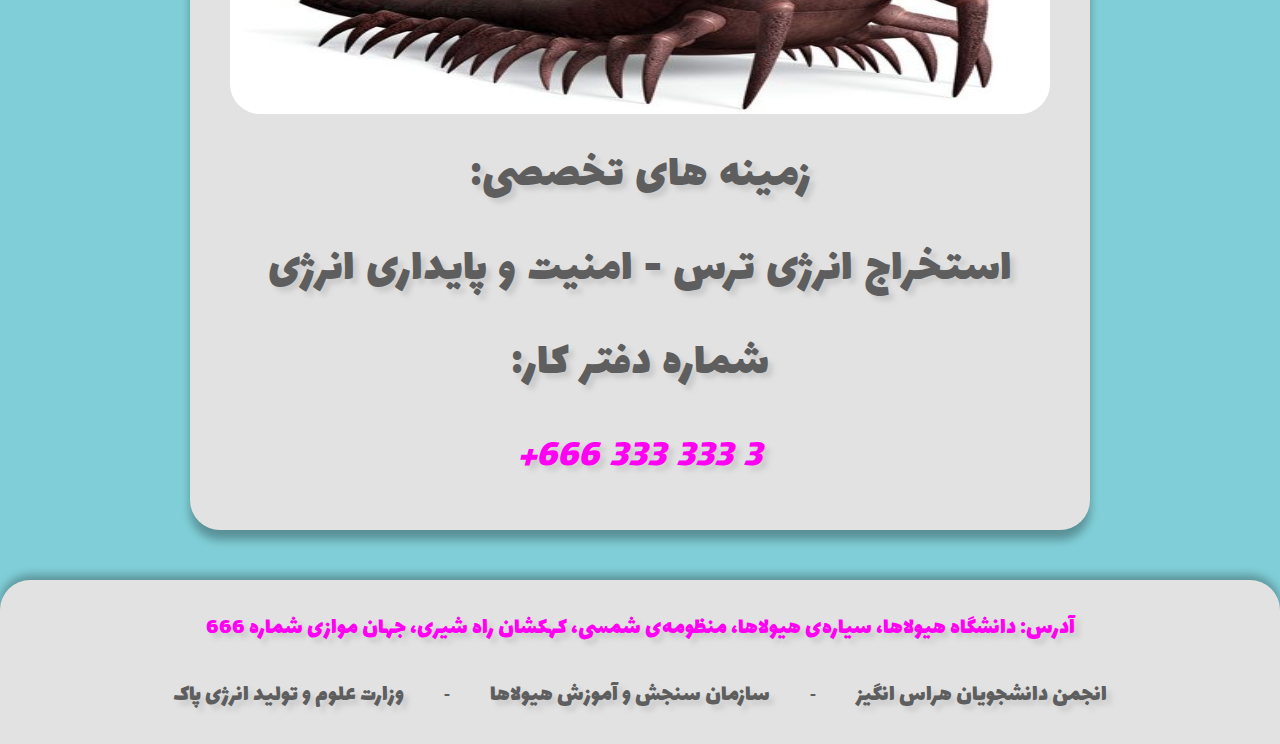
<file: energy-manager.html>
<!DOCTYPE html>
<html lang="en">
	<head>
		<meta charset="UTF-8">
		<meta name="viewport" content="width=device-width, initial-scale=1.0">
		<link rel="preconnect" href="https://fonts.googleapis.com">
		<link rel="preconnect" href="https://fonts.gstatic.com" crossorigin>
		<link href="https://fonts.googleapis.com/css2?family=Lalezar&display=swap" rel="stylesheet">
		<link rel="shortcut icon" href="./imgs/favicon.png" type="image/x-icon">
		<link rel="stylesheet" href="./styles/general.css">
		<link rel="stylesheet" href="./styles/background.css">
		<link rel="stylesheet" href="./styles/nav.css">
		<link rel="stylesheet" href="./styles/button-bar.css">
		<link rel="stylesheet" href="./styles/hamburger-dropmenu.css">
		<link rel="stylesheet" href="./styles/logo-bar.css">
		<link rel="stylesheet" href="./styles/search-bar.css">
		<link rel="stylesheet" href="./styles/text-box.css">
		<link rel="stylesheet" href="./styles/footer.css">
		<title>دانشگاه هیولاها</title>
	</head>
	<body>
		<nav>
			<div class="button-bar">
				<button class="hamburger-button"><img class="hamburger-img" src="./imgs/hamburger-menu.svg"
						alt="hamburger-menu"></button>
				<button><a href="./index.html">خانه</a></button>
				<button><a href="./about.html">درباره دانشگاه</a></button>
				<button><a href="./faculties.html">گروه های آموزشی</a></button>
				<button><a href="./staff.html">انجمن دانشوری</a></button>
				<menu class="hamburger-dropmenu">
					<button><a href="degrees.html">&#8656;&#160;&#160;مقاطع تحصیلی</a></button>
					<button><a href="contact.html">&#8656;&#160;&#160;تماس با دانشکده</a></button>
					<button><a href="gallery.html">&#8656;&#160;&#160;آلبوم تصاویر</a></button>
				</menu>
			</div>
			<div class="logo">
				<p class="title">دانشگاه هیولا ها</p>
				<img class="logo-img" src="./imgs/favicon.png" alt="logo">
			</div>
			<div class="search-bar">
				<input class="txt-bar" type="text" placeholder="جستوجو کن...">
				<button class="search-button"><img class="search-button-img" src="./imgs/search.svg"
						alt="search-button"></button>
			</div>
		</nav>
		<div class="bghead">
			<img class="background-img" id="b1" src="./imgs/bg-0.png" alt="background-image">
			<img class="background-img" id="b2" src="./imgs/bg-1.png" alt="background-image">
			<img class="background-img" id="b3" src="./imgs/bg-2.png" alt="background-image">
		</div>

		<div class="text-box" id="staff">
			<p>مدیر گروه انرژی: دکتر لری لین</p>
			<img src="./imgs/energy-manager.jpg" alt="energy-manager">
			<p>زمینه های تخصصی:‌</p>
			<p>استخراج انرژی ترس - امنیت و پایداری انرژی</p>
			<p>شماره دفتر کار:</p>
			<div class="phone-no">3 333 333 666+</div>
		</div>

		<footer>
			<address>آدرس: دانشگاه هیولاها، سیاره‌ی هیولاها، منظومه‌ی شمسی، کهکشان راه شیری، جهان موازی شماره 666</address>
			<div class="footer-links">
				<a href="https://www.monster-students-forum">انجمن دانشجویان هراس انگیز</a>
				<p> - </p>
				<a href="https://www.monsters-competition">سازمان سنجش و آموزش هیولاها </a>
				<p> - </p>
				<a href="https://www.monsters-renewable-energy">وزارت علوم و تولید انرژی پاک</a>
			</div>
		</footer>
	</body>
</html>
</file>
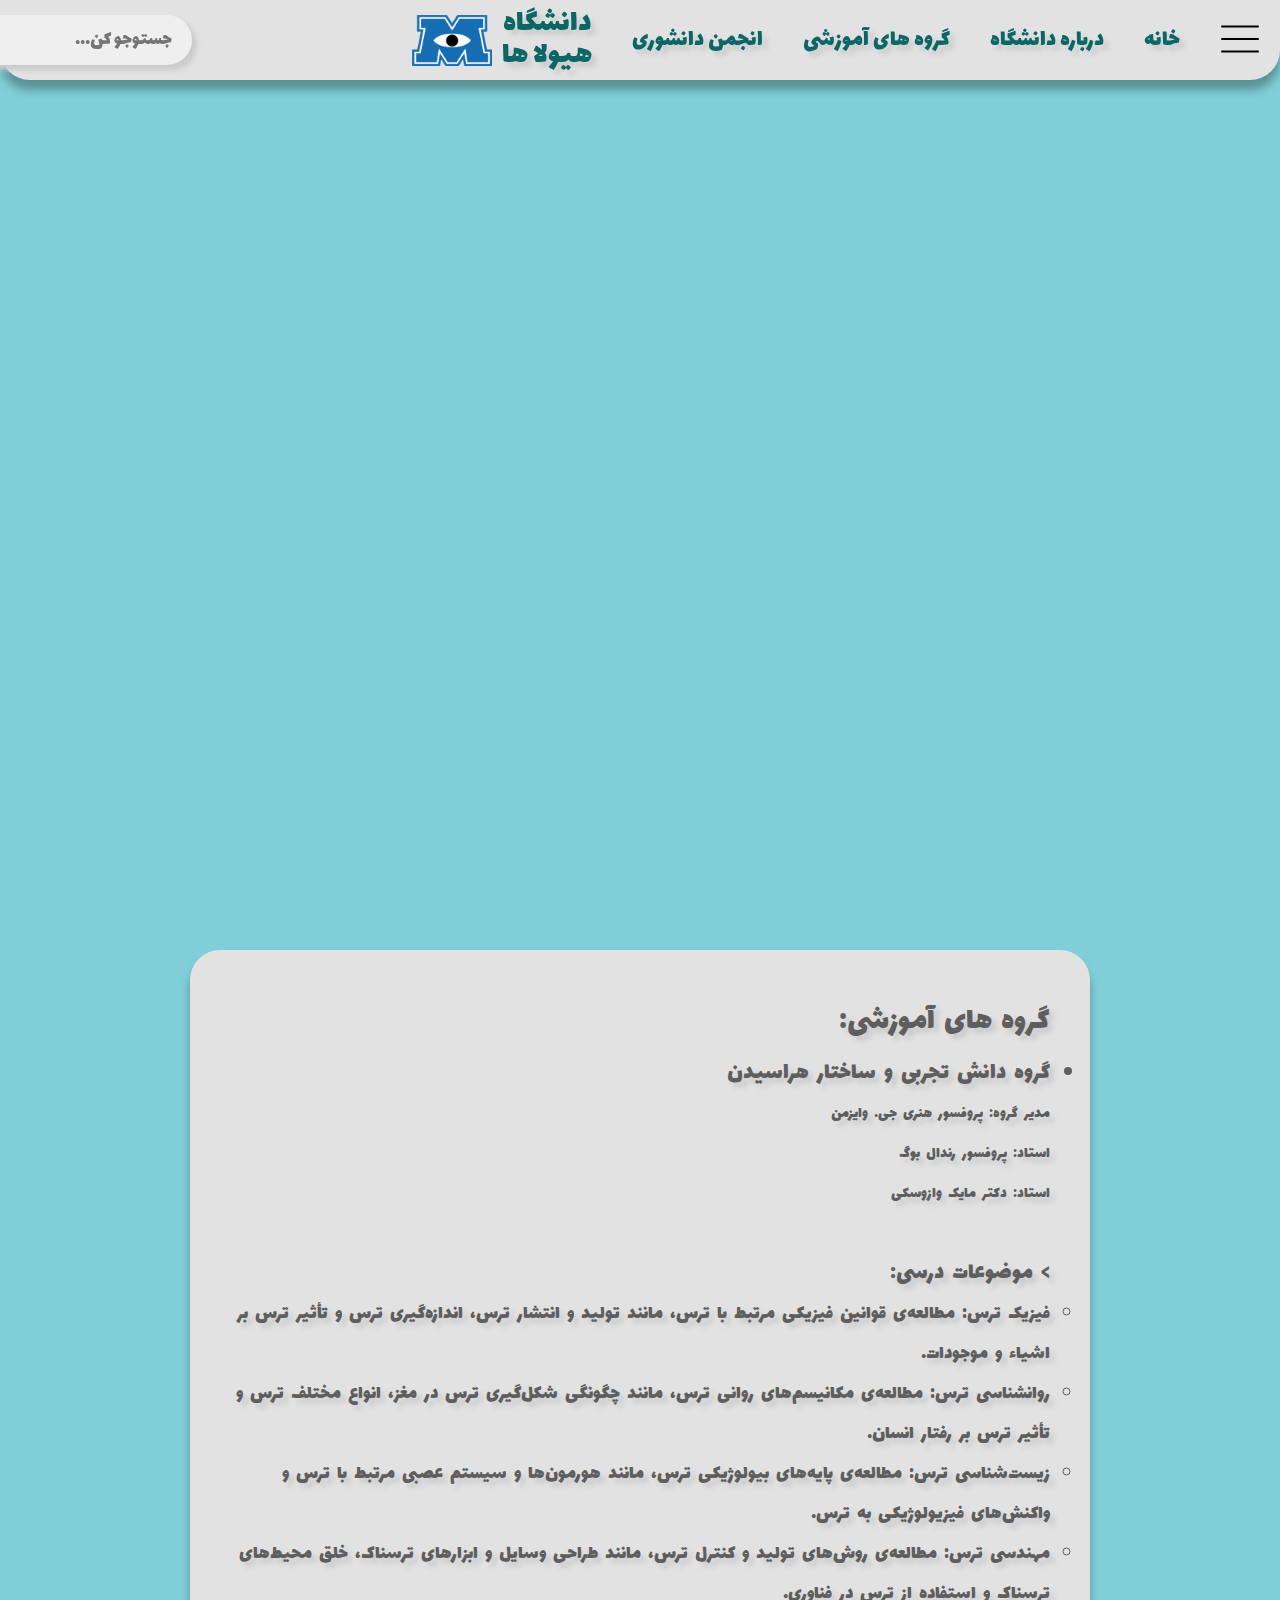
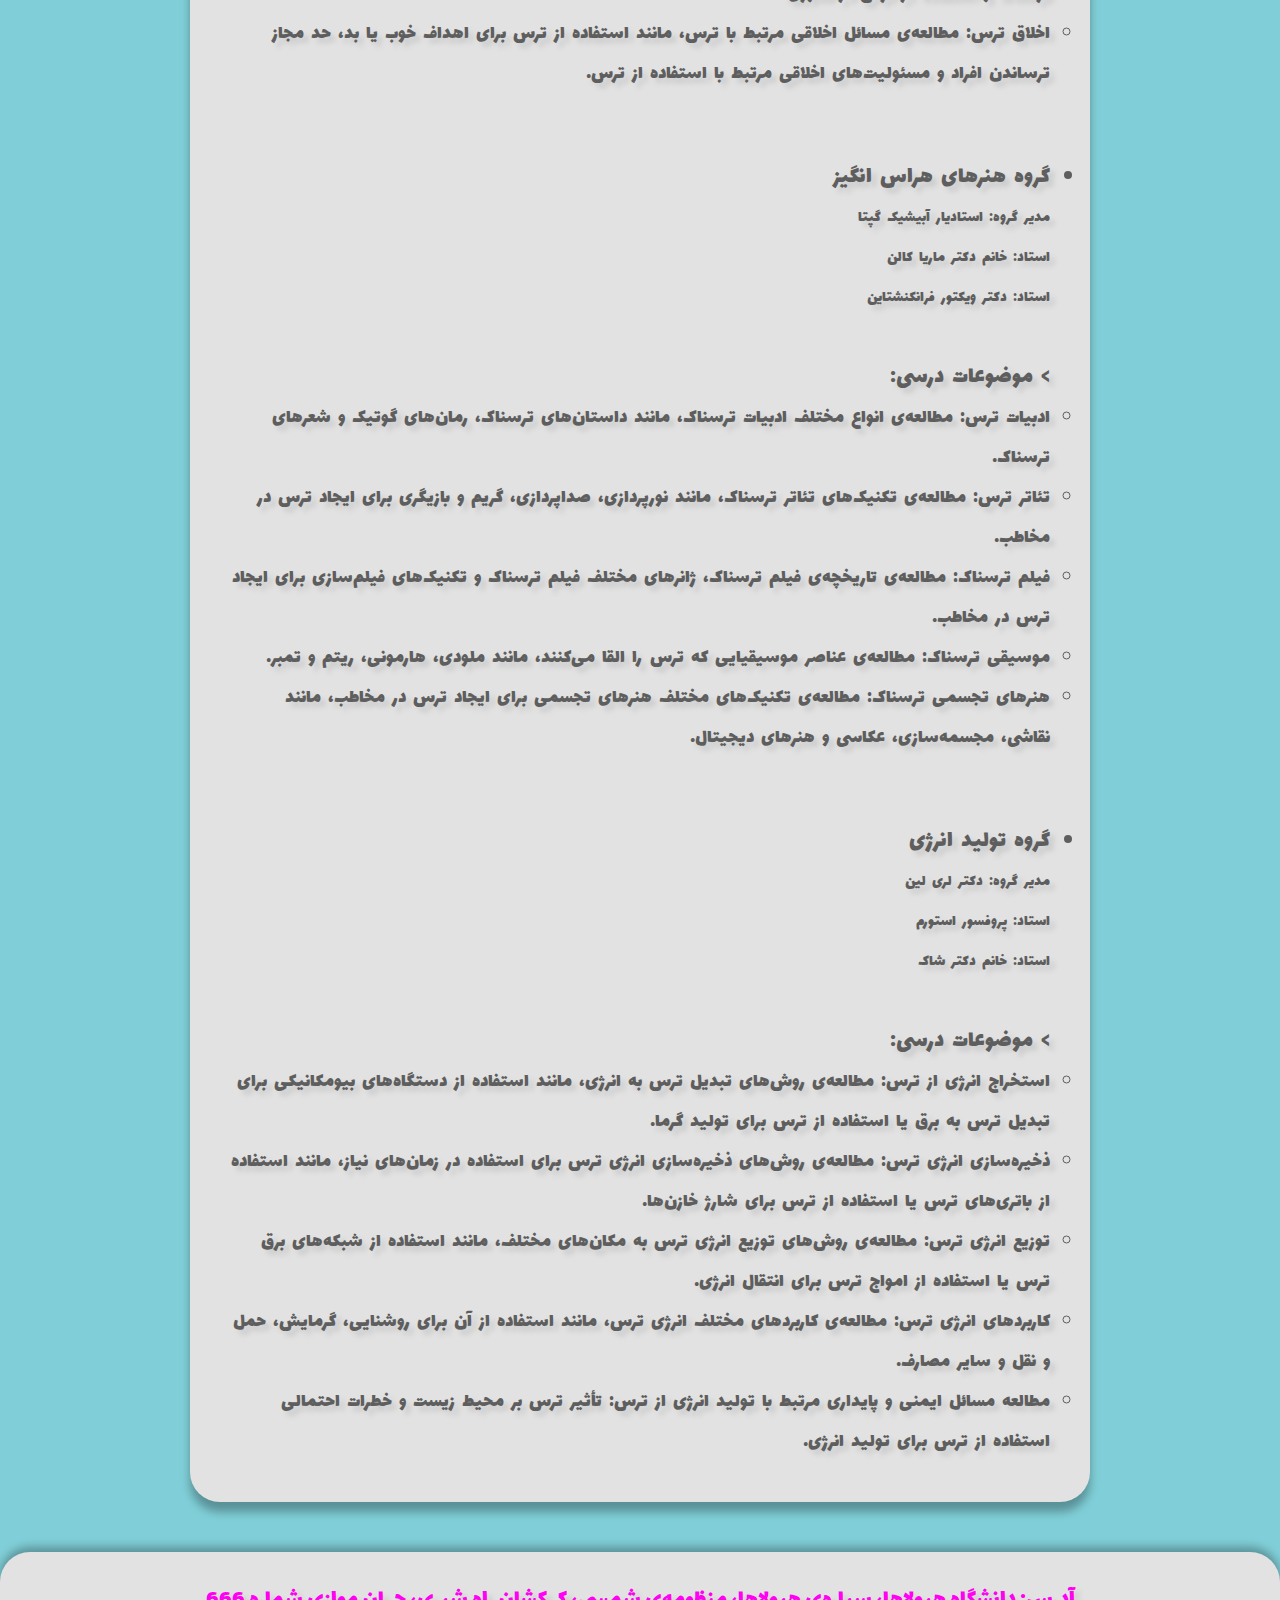
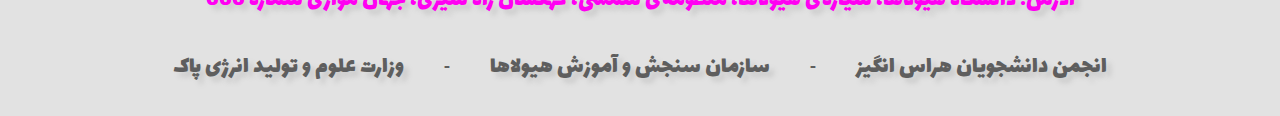
<file: faculties.html>
<!DOCTYPE html>
<html lang="en">
	<head>
		<meta charset="UTF-8">
		<meta name="viewport" content="width=device-width, initial-scale=1.0">
		<link rel="preconnect" href="https://fonts.googleapis.com">
		<link rel="preconnect" href="https://fonts.gstatic.com" crossorigin>
		<link href="https://fonts.googleapis.com/css2?family=Lalezar&display=swap" rel="stylesheet">
		<link rel="shortcut icon" href="./imgs/favicon.png" type="image/x-icon">
		<link rel="stylesheet" href="./styles/general.css">
		<link rel="stylesheet" href="./styles/background.css">
		<link rel="stylesheet" href="./styles/nav.css">
		<link rel="stylesheet" href="./styles/button-bar.css">
		<link rel="stylesheet" href="./styles/hamburger-dropmenu.css">
		<link rel="stylesheet" href="./styles/logo-bar.css">
		<link rel="stylesheet" href="./styles/search-bar.css">
		<link rel="stylesheet" href="./styles/text-box.css">
		<link rel="stylesheet" href="./styles/footer.css">
		<title>دانشگاه هیولاها</title>
	</head>
	<body>
		<nav>
			<div class="button-bar">
				<button class="hamburger-button"><img class="hamburger-img" src="./imgs/hamburger-menu.svg"
						alt="hamburger-menu"></button>
				<button><a href="./index.html">خانه</a></button>
				<button><a href="./about.html">درباره دانشگاه</a></button>
				<button><a href="./faculties.html">گروه های آموزشی</a></button>
				<button><a href="./staff.html">انجمن دانشوری</a></button>
				<menu class="hamburger-dropmenu">
					<button><a href="degrees.html">&#8656;&#160;&#160;مقاطع تحصیلی</a></button>
					<button><a href="contact.html">&#8656;&#160;&#160;تماس با دانشکده</a></button>
					<button><a href="gallery.html">&#8656;&#160;&#160;آلبوم تصاویر</a></button>
				</menu>
			</div>
			<div class="logo">
				<p class="title">دانشگاه هیولا ها</p>
				<img class="logo-img" src="./imgs/favicon.png" alt="logo">
			</div>
			<div class="search-bar">
				<input class="txt-bar" type="text" placeholder="جستوجو کن...">
				<button class="search-button"><img class="search-button-img" src="./imgs/search.svg"
						alt="search-button"></button>
			</div>
		</nav>
		<div class="bghead">
			<img class="background-img" id="b1" src="./imgs/bg-0.png" alt="background-image">
			<img class="background-img" id="b2" src="./imgs/bg-1.png" alt="background-image">
			<img class="background-img" id="b3" src="./imgs/bg-2.png" alt="background-image">
		</div>

		<div class="text-box">
			گروه های آموزشی:
			<ul>
				<li>
					گروه دانش تجربی و ساختار هراسیدن
					<p>
						مدیر گروه: پروفسور هنری جی. وایزمن<br>
						استاد: پروفسور رندال بوگ<br>
						استاد: دکتر مایک وازوسکی
					</p>
					<br>>
					موضوعات درسی:
					<ul>
						<li>
							فیزیک ترس: مطالعه‌ی قوانین فیزیکی مرتبط با ترس، مانند تولید و انتشار ترس، اندازه‌گیری ترس و تأثیر ترس بر
							اشیاء و
							موجودات.
						</li>
						<li>
							روانشناسی ترس: مطالعه‌ی مکانیسم‌های روانی ترس، مانند چگونگی شکل‌گیری ترس در مغز، انواع مختلف ترس و تأثیر
							ترس بر
							رفتار
							انسان.
						</li>
						<li>
							زیست‌شناسی ترس: مطالعه‌ی پایه‌های بیولوژیکی ترس، مانند هورمون‌ها و سیستم عصبی مرتبط با ترس و واکنش‌های
							فیزیولوژیکی
							به
							ترس.
						</li>
						<li>
							مهندسی ترس: مطالعه‌ی روش‌های تولید و کنترل ترس، مانند طراحی وسایل و ابزارهای ترسناک، خلق محیط‌های ترسناک و
							استفاده
							از
							ترس در فناوری.
						</li>
						<li>
							اخلاق ترس: مطالعه‌ی مسائل اخلاقی مرتبط با ترس، مانند استفاده از ترس برای اهداف خوب یا بد، حد مجاز ترساندن
							افراد و
							مسئولیت‌های اخلاقی مرتبط با استفاده از ترس.
						</li>
					</ul>
				</li>
				<br>
				<li>
					گروه هنرهای هراس انگیز
					<p>
						مدیر گروه: استادیار آبیشیک گپتا<br>
						استاد: خانم دکتر ماریا کالن<br>
						استاد: دکتر ویکتور فرانکنشتاین
					</p>
					<br>>
					موضوعات درسی:
					<ul>
						<li>
							ادبیات ترس: مطالعه‌ی انواع مختلف ادبیات ترسناک، مانند داستان‌های ترسناک، رمان‌های گوتیک و شعرهای ترسناک.
						</li>
						<li>
							تئاتر ترس: مطالعه‌ی تکنیک‌های تئاتر ترسناک، مانند نورپردازی، صداپردازی، گریم و بازیگری برای ایجاد ترس در
							مخاطب.
						</li>
						<li>
							فیلم ترسناک: مطالعه‌ی تاریخچه‌ی فیلم ترسناک، ژانرهای مختلف فیلم ترسناک و تکنیک‌های فیلم‌سازی برای ایجاد
							ترس در
							مخاطب.
						</li>
						<li>
							موسیقی ترسناک: مطالعه‌ی عناصر موسیقیایی که ترس را القا می‌کنند، مانند ملودی، هارمونی، ریتم و تمبر.
						</li>
						<li>
							هنرهای تجسمی ترسناک: مطالعه‌ی تکنیک‌های مختلف هنرهای تجسمی برای ایجاد ترس در مخاطب، مانند نقاشی،
							مجسمه‌سازی، عکاسی
							و
							هنرهای دیجیتال.
						</li>
					</ul>
				</li>
				<br>
				<li>
					گروه تولید انرژی
					<p>
						مدیر گروه: دکتر لری لین<br>
						استاد: پروفسور استورم<br>
						استاد: خانم دکتر شاک
					</p>
					<br>>
					موضوعات درسی:
					<ul>
						<li>
							استخراج انرژی از ترس: مطالعه‌ی روش‌های تبدیل ترس به انرژی، مانند استفاده از دستگاه‌های بیومکانیکی برای
							تبدیل ترس
							به برق
							یا استفاده از ترس برای تولید گرما.
						</li>
						<li>
							ذخیره‌سازی انرژی ترس: مطالعه‌ی روش‌های ذخیره‌سازی انرژی ترس برای استفاده در زمان‌های نیاز، مانند استفاده
							از
							باتری‌های
							ترس یا استفاده از ترس برای شارژ خازن‌ها.
						</li>
						<li>
							توزیع انرژی ترس: مطالعه‌ی روش‌های توزیع انرژی ترس به مکان‌های مختلف، مانند استفاده از شبکه‌های برق ترس یا
							استفاده
							از
							امواج ترس برای انتقال انرژی.
						</li>
						<li>
							کاربردهای انرژی ترس: مطالعه‌ی کاربردهای مختلف انرژی ترس، مانند استفاده از آن برای روشنایی، گرمایش، حمل و
							نقل و
							سایر
							مصارف.
						</li>
						<li>
							مطالعه‌ مسائل ایمنی و پایداری مرتبط با تولید انرژی از ترس:
							تأثیر ترس بر محیط زیست و خطرات احتمالی استفاده از ترس برای تولید انرژی.
						</li>
					</ul>
				</li>
			</ul>
		</div>

		<footer>
			<address>آدرس: دانشگاه هیولاها، سیاره‌ی هیولاها، منظومه‌ی شمسی، کهکشان راه شیری، جهان موازی شماره 666</address>
			<div class="footer-links">
				<a href="https://www.monster-students-forum">انجمن دانشجویان هراس انگیز</a>
				<p> - </p>
				<a href="https://www.monsters-competition">سازمان سنجش و آموزش هیولاها </a>
				<p> - </p>
				<a href="https://www.monsters-renewable-energy">وزارت علوم و تولید انرژی پاک</a>
			</div>
		</footer>
	</body>
</html>
</file>
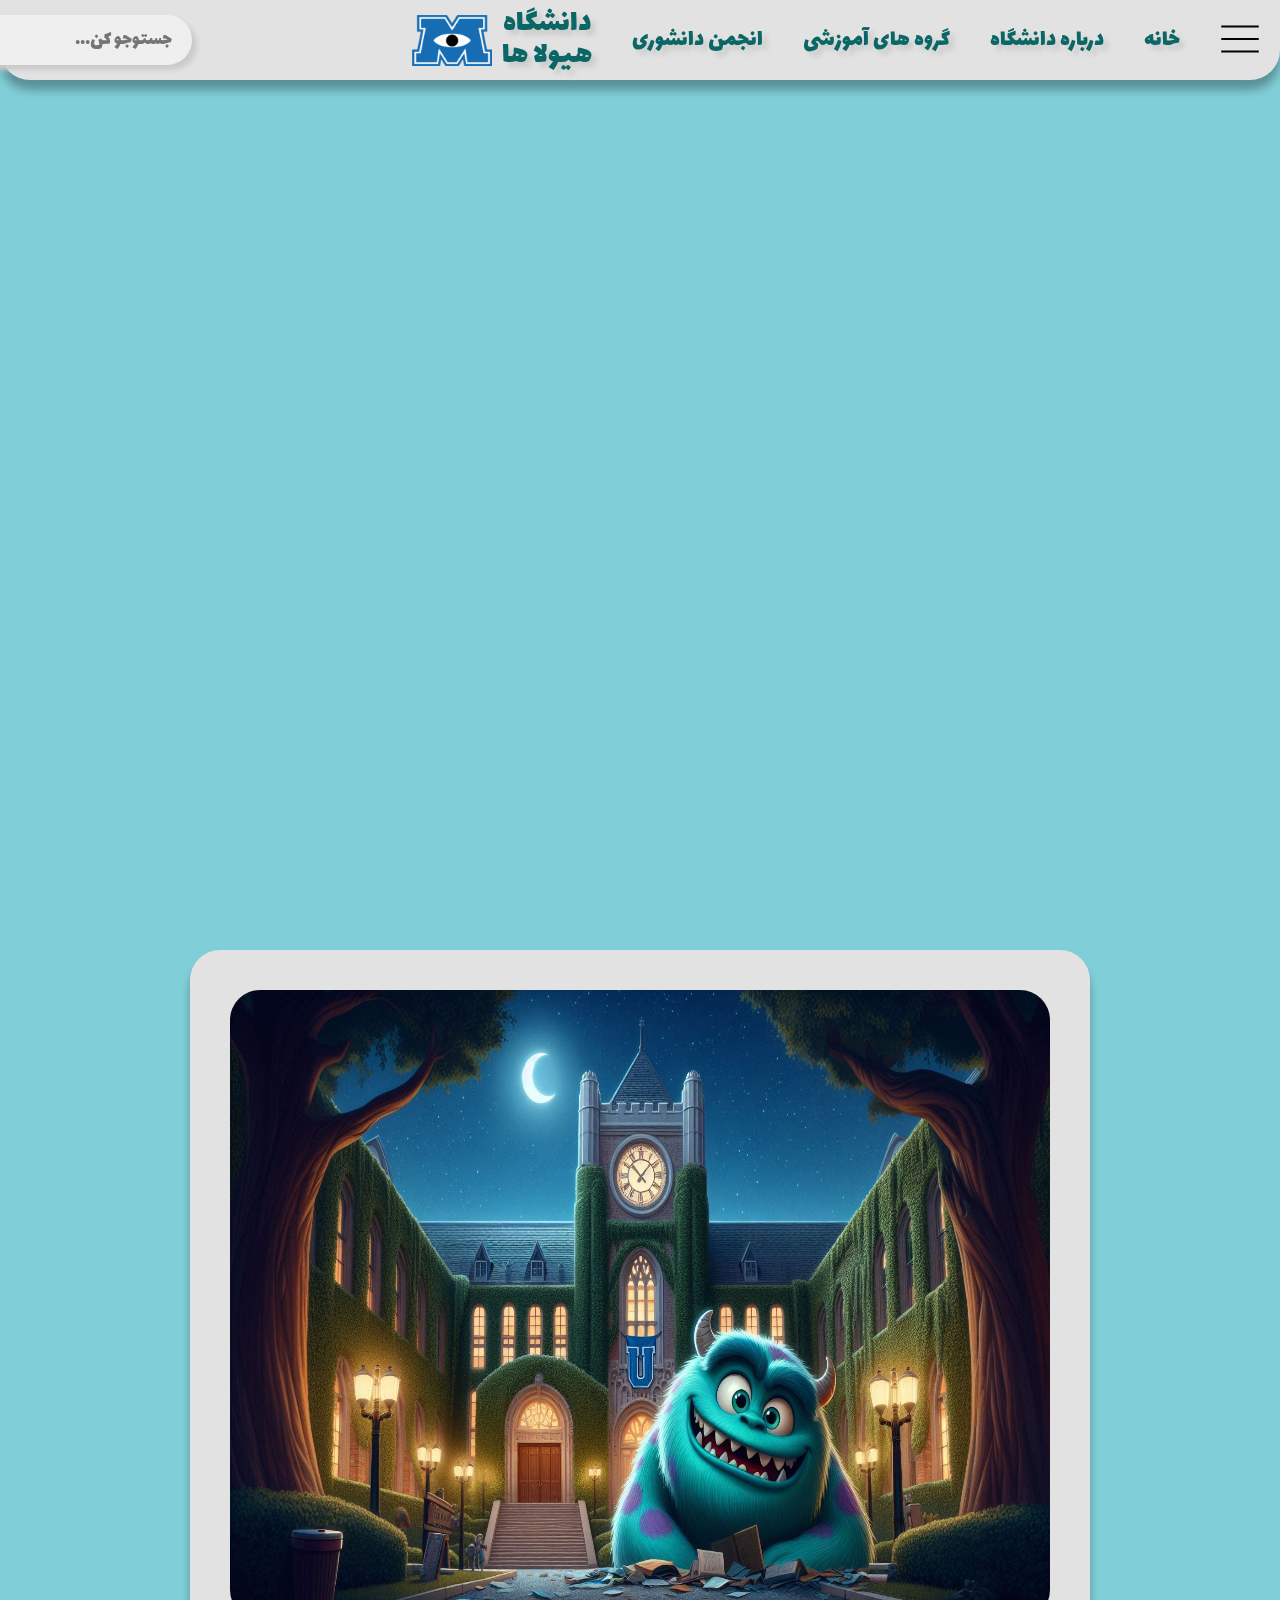
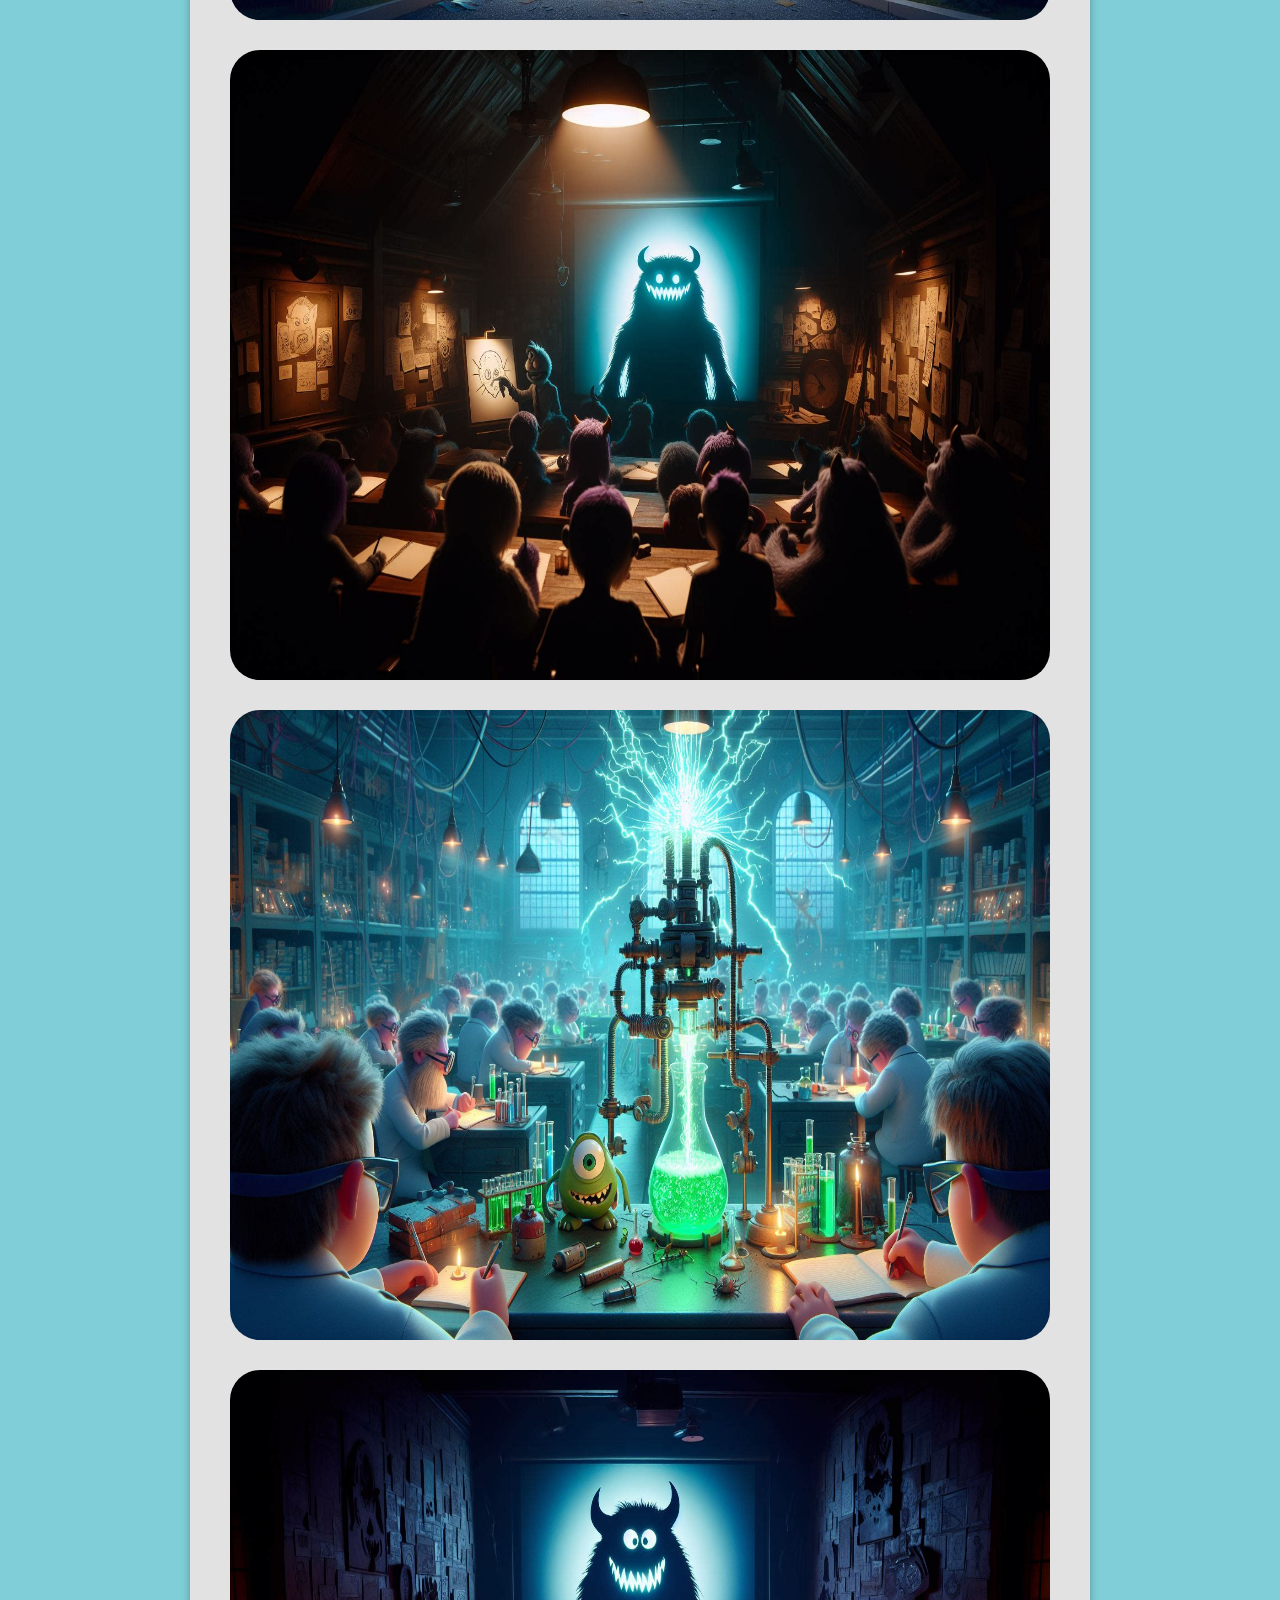
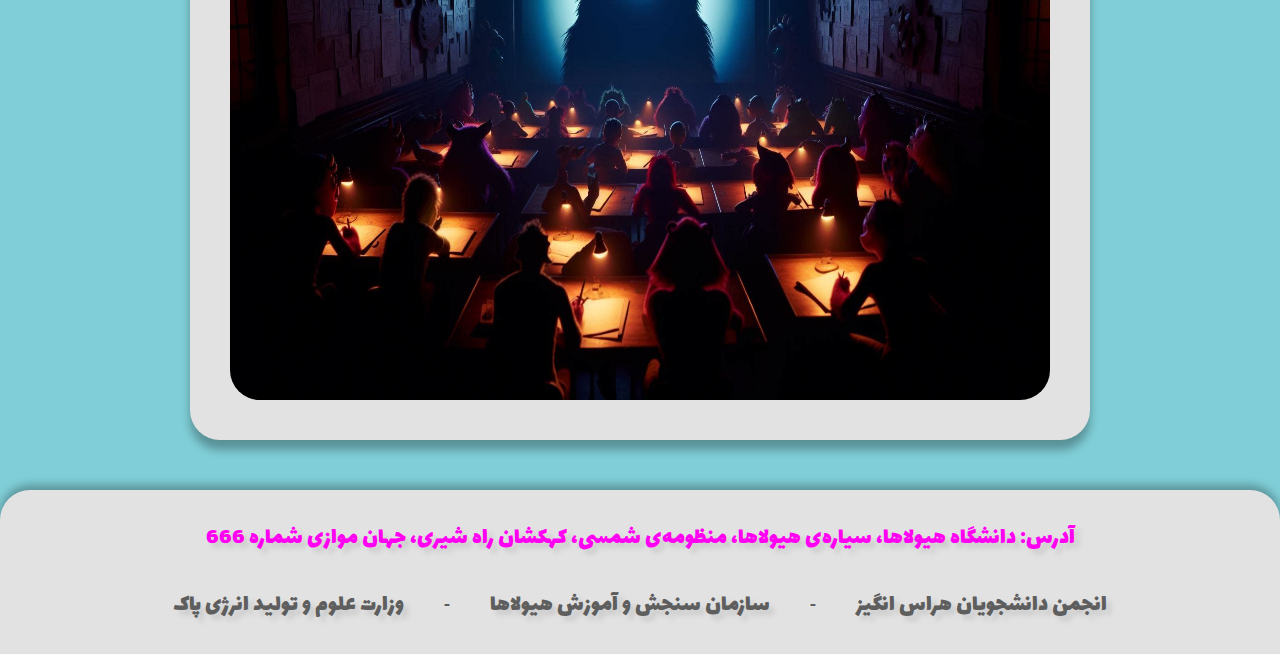
<file: gallery.html>
<!DOCTYPE html>
<html lang="en">
	<head>
		<meta charset="UTF-8">
		<meta name="viewport" content="width=device-width, initial-scale=1.0">
		<link rel="preconnect" href="https://fonts.googleapis.com">
		<link rel="preconnect" href="https://fonts.gstatic.com" crossorigin>
		<link href="https://fonts.googleapis.com/css2?family=Lalezar&display=swap" rel="stylesheet">
		<link rel="shortcut icon" href="./imgs/favicon.png" type="image/x-icon">
		<link rel="stylesheet" href="./styles/general.css">
		<link rel="stylesheet" href="./styles/background.css">
		<link rel="stylesheet" href="./styles/nav.css">
		<link rel="stylesheet" href="./styles/button-bar.css">
		<link rel="stylesheet" href="./styles/hamburger-dropmenu.css">
		<link rel="stylesheet" href="./styles/logo-bar.css">
		<link rel="stylesheet" href="./styles/search-bar.css">
		<link rel="stylesheet" href="./styles/text-box.css">
		<link rel="stylesheet" href="./styles/footer.css">
		<title>دانشگاه هیولاها</title>
	</head>
	<body>
		<nav>
			<div class="button-bar">
				<button class="hamburger-button"><img class="hamburger-img" src="./imgs/hamburger-menu.svg"
						alt="hamburger-menu"></button>
				<button><a href="./index.html">خانه</a></button>
				<button><a href="./about.html">درباره دانشگاه</a></button>
				<button><a href="./faculties.html">گروه های آموزشی</a></button>
				<button><a href="./staff.html">انجمن دانشوری</a></button>
				<menu class="hamburger-dropmenu">
					<button><a href="degrees.html">&#8656;&#160;&#160;مقاطع تحصیلی</a></button>
					<button><a href="contact.html">&#8656;&#160;&#160;تماس با دانشکده</a></button>
					<button><a href="gallery.html">&#8656;&#160;&#160;آلبوم تصاویر</a></button>
				</menu>
			</div>
			<div class="logo">
				<p class="title">دانشگاه هیولا ها</p>
				<img class="logo-img" src="./imgs/favicon.png" alt="logo">
			</div>
			<div class="search-bar">
				<input class="txt-bar" type="text" placeholder="جستوجو کن...">
				<button class="search-button"><img class="search-button-img" src="./imgs/search.svg"
						alt="search-button"></button>
			</div>
		</nav>
		<div class="bghead">
			<img class="background-img" id="b1" src="./imgs/bg-0.png" alt="background-image">
			<img class="background-img" id="b2" src="./imgs/bg-1.png" alt="background-image">
			<img class="background-img" id="b3" src="./imgs/bg-2.png" alt="background-image">
		</div>

		<div class="text-box" id="gallery">
			<img src="./imgs/gallery-1.png" alt="gallery-1">
			<img src="./imgs/gallery-2.png" alt="gallery-2">
			<img src="./imgs/gallery-3.png" alt="gallery-3">
			<img src="./imgs/gallery-4.png" alt="gallery-4">
		</div>

		<footer>
			<address>آدرس: دانشگاه هیولاها، سیاره‌ی هیولاها، منظومه‌ی شمسی، کهکشان راه شیری، جهان موازی شماره 666</address>
			<div class="footer-links">
				<a href="https://www.monster-students-forum">انجمن دانشجویان هراس انگیز</a>
				<p> - </p>
				<a href="https://www.monsters-competition">سازمان سنجش و آموزش هیولاها </a>
				<p> - </p>
				<a href="https://www.monsters-renewable-energy">وزارت علوم و تولید انرژی پاک</a>
			</div>
		</footer>
	</body>
</html>
</file>
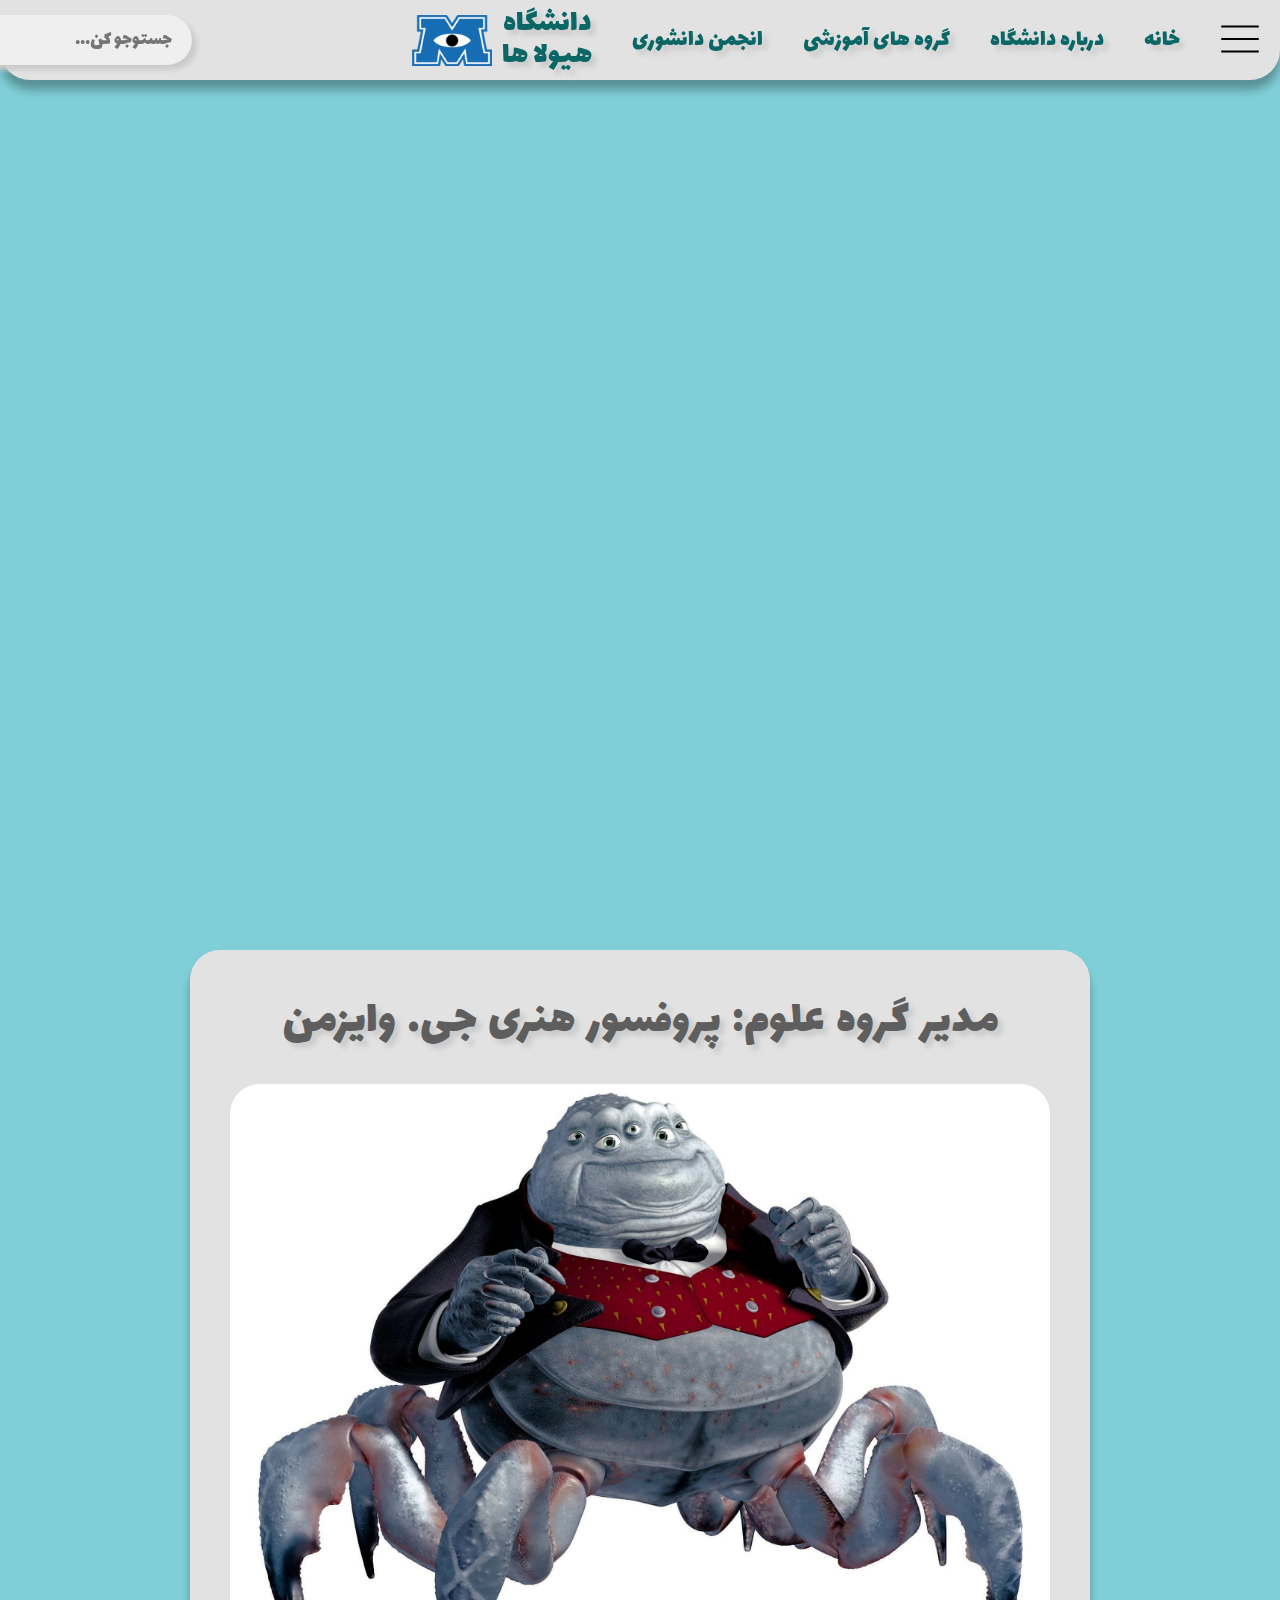
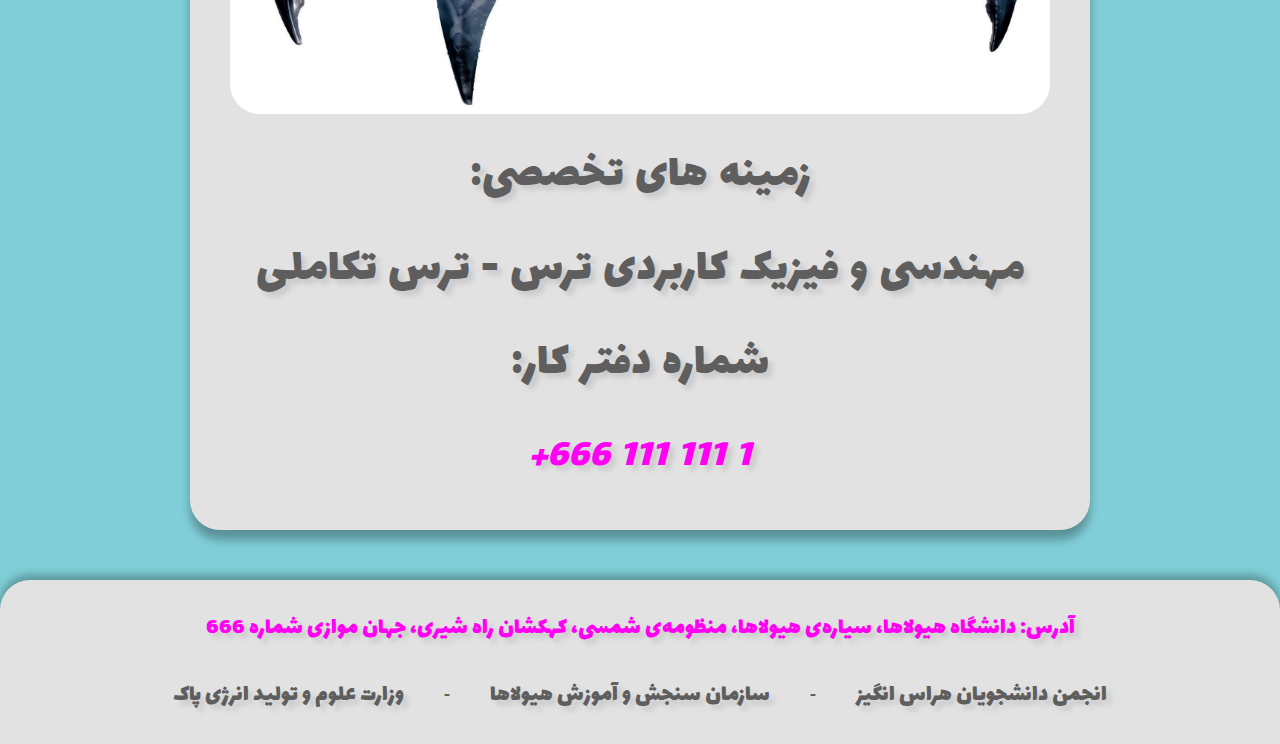
<file: science-manager.html>
<!DOCTYPE html>
<html lang="en">
	<head>
		<meta charset="UTF-8">
		<meta name="viewport" content="width=device-width, initial-scale=1.0">
		<link rel="preconnect" href="https://fonts.googleapis.com">
		<link rel="preconnect" href="https://fonts.gstatic.com" crossorigin>
		<link href="https://fonts.googleapis.com/css2?family=Lalezar&display=swap" rel="stylesheet">
		<link rel="shortcut icon" href="./imgs/favicon.png" type="image/x-icon">
		<link rel="stylesheet" href="./styles/general.css">
		<link rel="stylesheet" href="./styles/background.css">
		<link rel="stylesheet" href="./styles/nav.css">
		<link rel="stylesheet" href="./styles/button-bar.css">
		<link rel="stylesheet" href="./styles/hamburger-dropmenu.css">
		<link rel="stylesheet" href="./styles/logo-bar.css">
		<link rel="stylesheet" href="./styles/search-bar.css">
		<link rel="stylesheet" href="./styles/text-box.css">
		<link rel="stylesheet" href="./styles/footer.css">
		<title>دانشگاه هیولاها</title>
	</head>
	<body>
		<nav>
			<div class="button-bar">
				<button class="hamburger-button"><img class="hamburger-img" src="./imgs/hamburger-menu.svg"
						alt="hamburger-menu"></button>
				<button><a href="./index.html">خانه</a></button>
				<button><a href="./about.html">درباره دانشگاه</a></button>
				<button><a href="./faculties.html">گروه های آموزشی</a></button>
				<button><a href="./staff.html">انجمن دانشوری</a></button>
				<menu class="hamburger-dropmenu">
					<button><a href="degrees.html">&#8656;&#160;&#160;مقاطع تحصیلی</a></button>
					<button><a href="contact.html">&#8656;&#160;&#160;تماس با دانشکده</a></button>
					<button><a href="gallery.html">&#8656;&#160;&#160;آلبوم تصاویر</a></button>
				</menu>
			</div>
			<div class="logo">
				<p class="title">دانشگاه هیولا ها</p>
				<img class="logo-img" src="./imgs/favicon.png" alt="logo">
			</div>
			<div class="search-bar">
				<input class="txt-bar" type="text" placeholder="جستوجو کن...">
				<button class="search-button"><img class="search-button-img" src="./imgs/search.svg"
						alt="search-button"></button>
			</div>
		</nav>
		<div class="bghead">
			<img class="background-img" id="b1" src="./imgs/bg-0.png" alt="background-image">
			<img class="background-img" id="b2" src="./imgs/bg-1.png" alt="background-image">
			<img class="background-img" id="b3" src="./imgs/bg-2.png" alt="background-image">
		</div>

		<div class="text-box" id="staff">
			<p>مدیر گروه علوم: پروفسور هنری جی. وایزمن</p>
			<img src="./imgs/science-manager.webp" alt="science-manager">
			<p>زمینه های تخصصی:‌</p>
			<p>مهندسی و فیزیک کاربردی ترس - ترس تکاملی</p>
			<p>شماره دفتر کار:</p>
			<div class="phone-no">1 111 111 666+</div>
		</div>

		<footer>
			<address>آدرس: دانشگاه هیولاها، سیاره‌ی هیولاها، منظومه‌ی شمسی، کهکشان راه شیری، جهان موازی شماره 666</address>
			<div class="footer-links">
				<a href="https://www.monster-students-forum">انجمن دانشجویان هراس انگیز</a>
				<p> - </p>
				<a href="https://www.monsters-competition">سازمان سنجش و آموزش هیولاها </a>
				<p> - </p>
				<a href="https://www.monsters-renewable-energy">وزارت علوم و تولید انرژی پاک</a>
			</div>
		</footer>
	</body>
</html>
</file>
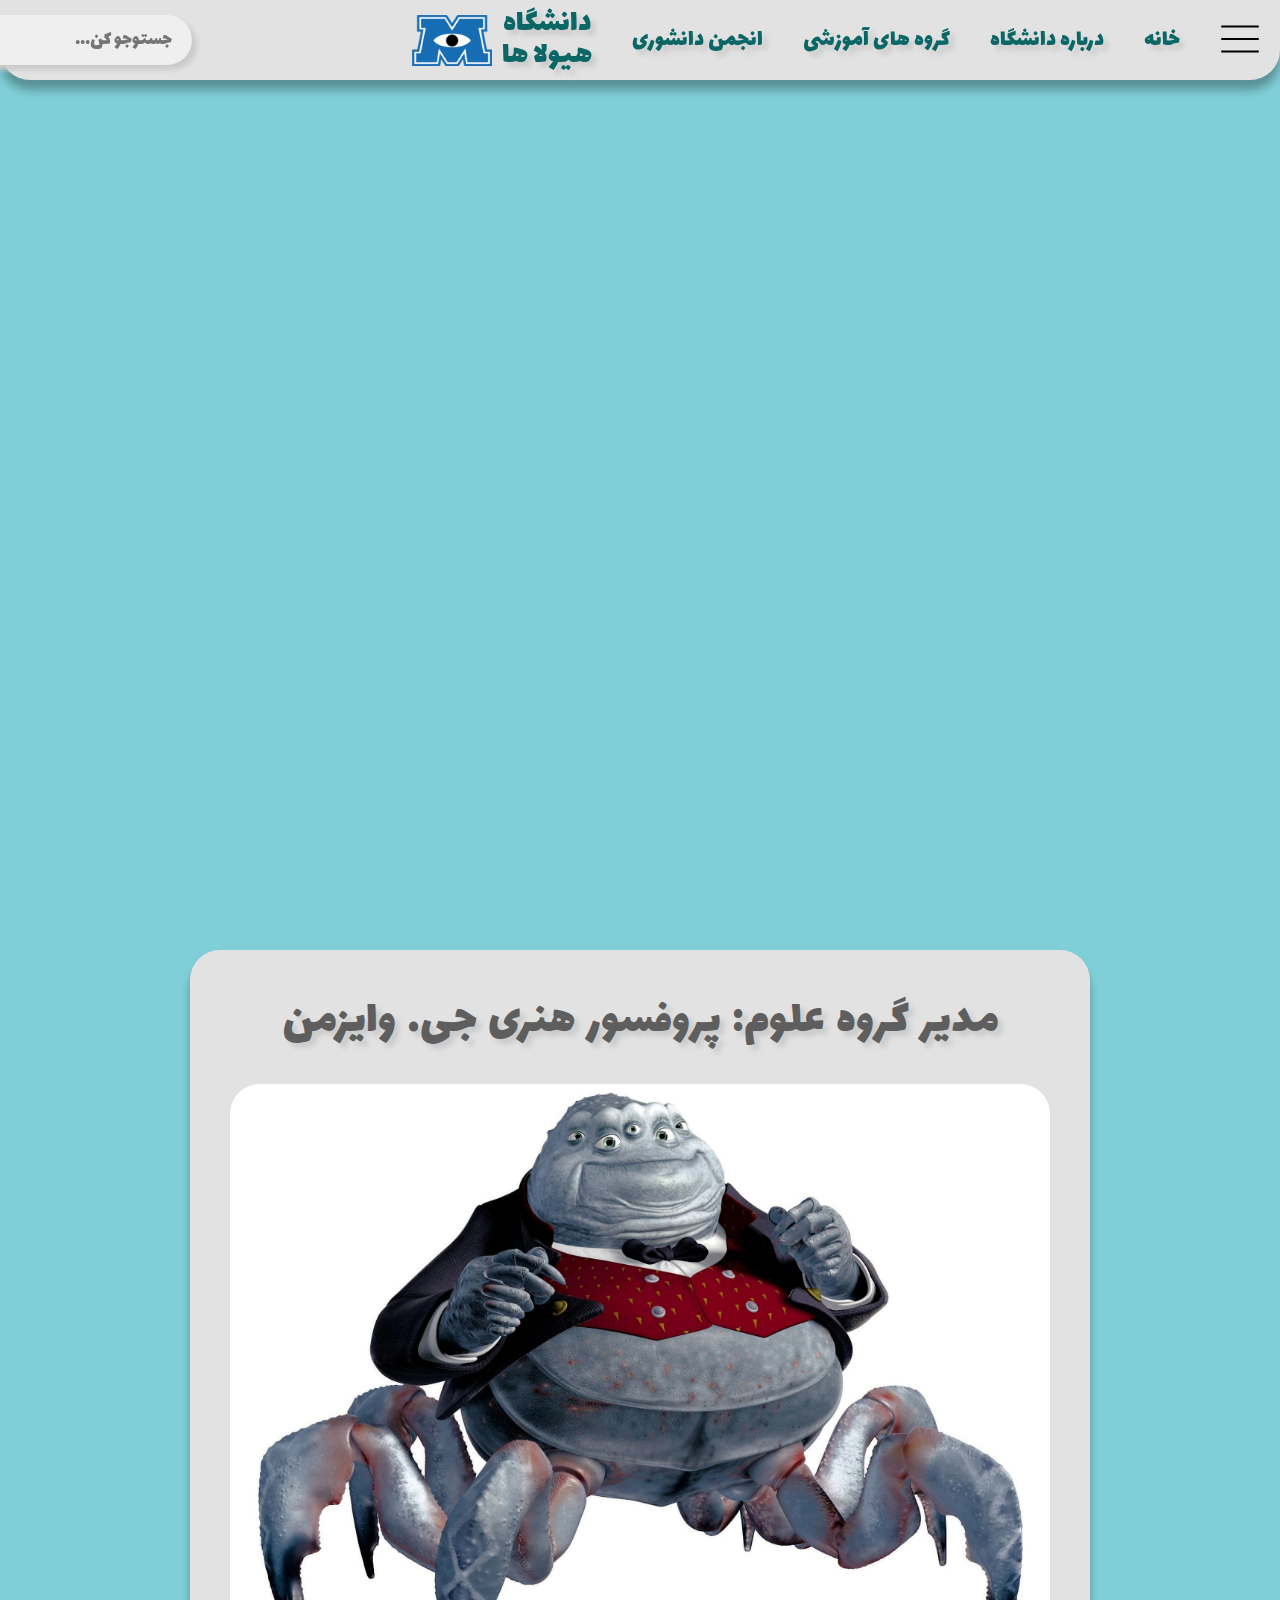
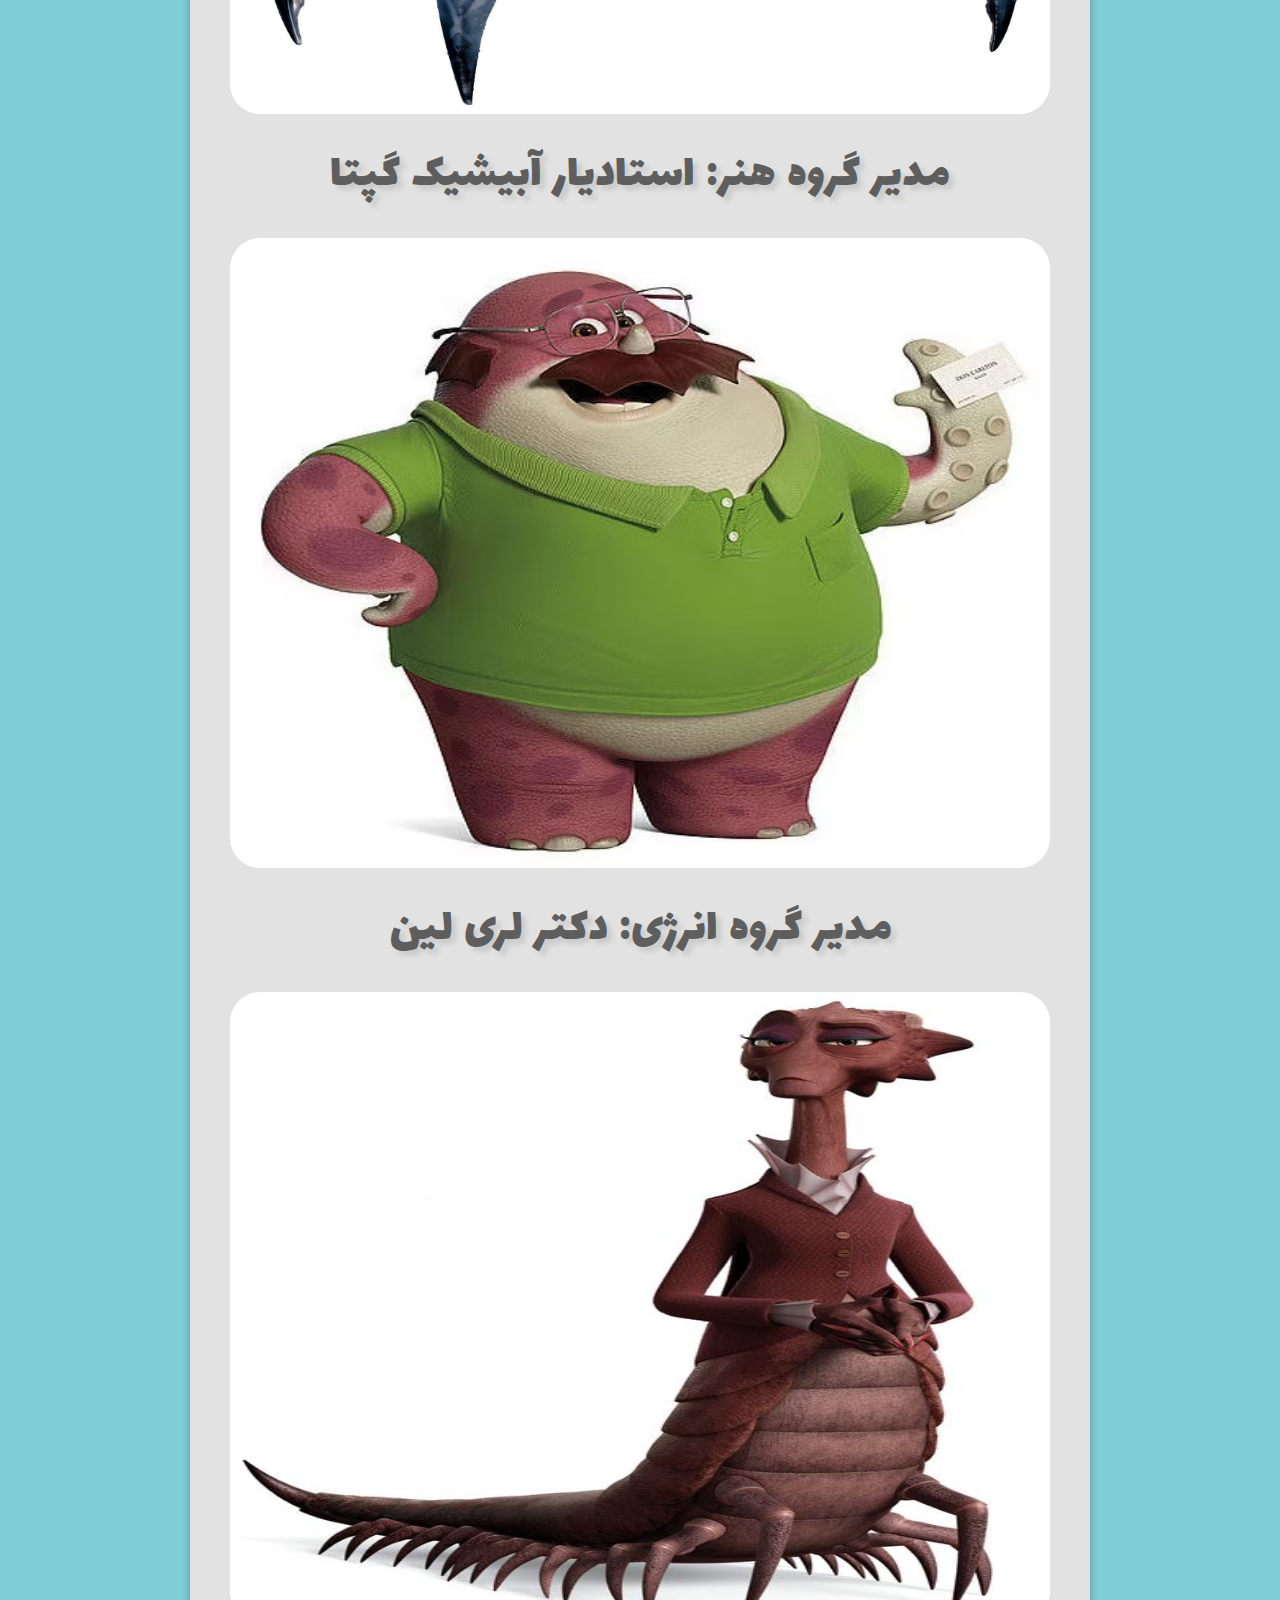
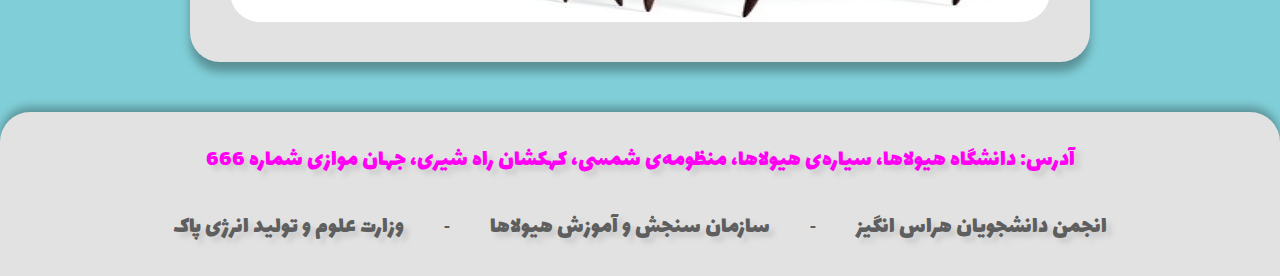
<file: staff.html>
<!DOCTYPE html>
<html lang="en">
	<head>
		<meta charset="UTF-8">
		<meta name="viewport" content="width=device-width, initial-scale=1.0">
		<link rel="preconnect" href="https://fonts.googleapis.com">
		<link rel="preconnect" href="https://fonts.gstatic.com" crossorigin>
		<link href="https://fonts.googleapis.com/css2?family=Lalezar&display=swap" rel="stylesheet">
		<link rel="shortcut icon" href="./imgs/favicon.png" type="image/x-icon">
		<link rel="stylesheet" href="./styles/general.css">
		<link rel="stylesheet" href="./styles/background.css">
		<link rel="stylesheet" href="./styles/nav.css">
		<link rel="stylesheet" href="./styles/button-bar.css">
		<link rel="stylesheet" href="./styles/hamburger-dropmenu.css">
		<link rel="stylesheet" href="./styles/logo-bar.css">
		<link rel="stylesheet" href="./styles/search-bar.css">
		<link rel="stylesheet" href="./styles/text-box.css">
		<link rel="stylesheet" href="./styles/footer.css">
		<title>دانشگاه هیولاها</title>
	</head>
	<body>
		<nav>
			<div class="button-bar">
				<button class="hamburger-button"><img class="hamburger-img" src="./imgs/hamburger-menu.svg"
						alt="hamburger-menu"></button>
				<button><a href="./index.html">خانه</a></button>
				<button><a href="./about.html">درباره دانشگاه</a></button>
				<button><a href="./faculties.html">گروه های آموزشی</a></button>
				<button><a href="./staff.html">انجمن دانشوری</a></button>
				<menu class="hamburger-dropmenu">
					<button><a href="degrees.html">&#8656;&#160;&#160;مقاطع تحصیلی</a></button>
					<button><a href="contact.html">&#8656;&#160;&#160;تماس با دانشکده</a></button>
					<button><a href="gallery.html">&#8656;&#160;&#160;آلبوم تصاویر</a></button>
				</menu>
			</div>
			<div class="logo">
				<p class="title">دانشگاه هیولا ها</p>
				<img class="logo-img" src="./imgs/favicon.png" alt="logo">
			</div>
			<div class="search-bar">
				<input class="txt-bar" type="text" placeholder="جستوجو کن...">
				<button class="search-button"><img class="search-button-img" src="./imgs/search.svg"
						alt="search-button"></button>
			</div>
		</nav>
		<div class="bghead">
			<img class="background-img" id="b1" src="./imgs/bg-0.png" alt="background-image">
			<img class="background-img" id="b2" src="./imgs/bg-1.png" alt="background-image">
			<img class="background-img" id="b3" src="./imgs/bg-2.png" alt="background-image">
		</div>

		<div class="text-box" id="staff">
			<p><a href="./science-manager.html">مدیر گروه علوم: پروفسور هنری جی. وایزمن</a></p>
			<img src="./imgs/science-manager.webp" alt="science-manager">
			<p><a href="./art-manager.html">مدیر گروه هنر: استادیار آبیشیک گپتا</a></p>
			<img src="./imgs/art-manager.avif" alt="art-manager">
			<p><a href="./energy-manager.html">مدیر گروه انرژی: دکتر لری لین</a></p>
			<img src="./imgs/energy-manager.jpg" alt="energy-manager">
		</div>

		<footer>
			<address>آدرس: دانشگاه هیولاها، سیاره‌ی هیولاها، منظومه‌ی شمسی، کهکشان راه شیری، جهان موازی شماره 666</address>
			<div class="footer-links">
				<a href="https://www.monster-students-forum">انجمن دانشجویان هراس انگیز</a>
				<p> - </p>
				<a href="https://www.monsters-competition">سازمان سنجش و آموزش هیولاها </a>
				<p> - </p>
				<a href="https://www.monsters-renewable-energy">وزارت علوم و تولید انرژی پاک</a>
			</div>
		</footer>
	</body>
</html>
</file>
<file: styles/general.css>
:root {
	--color-main: rgb(11, 102, 102);
	--color-sec: rgb(255, 0, 242);
	--color-bg: rgb(226, 226, 226);
	--color-bg-count: rgb(187, 187, 187);
	--color-click: rgb(171, 171, 171);
	--color-hover: rgb(203, 203, 203);
	--color-text: rgb(94, 94, 94);
}

* {
	margin: 0;
	padding: 0;
	border: none;
	font-family: "Lalezar", Arial;
	font-size: 1rem;
	font-style: normal;
	color: var(--color-text);
	user-select: none;
	box-sizing: border-box;
}

body {
	display: flex;
	padding-top: calc(100vh + 50px);
	flex-direction: column;
	align-items: center;
	justify-content: center;
	overflow-x: hidden;
	background-color: rgb(128, 207, 216);
}

p:hover {
	cursor: default;
}

button {
	display: flex;
	justify-content: center;
	align-items: center;
}

button:hover {
	cursor: pointer;
}

a {
	all: inherit;
}

a:hover {
	cursor: pointer;
}
</file>
<file: styles/background.css>
.background-img {
	position: absolute;
	top: 50px;
	left: 0;
	right: 0;
	width: 100vw;
	height: calc(100vh - 50px);
	opacity: 0;
	z-index: -10;
	overflow: hidden;
}

@keyframes slide1 {
	0% {
		opacity: 0;
	}

	10% {
		opacity: 1;
	}

	50% {
		opacity: 1;
	}

	60% {
		opacity: 0;
	}

	100% {
		opacity: 0;
	}
}

#b1 {
	animation: slide1 30s ease-in-out 0s infinite forwards;
}

#b2 {
	animation: slide1 30s ease-in-out 10s infinite forwards;
}

#b3 {
	animation: slide1 30s ease-in-out 20s infinite forwards;
}
</file>
<file: styles/nav.css>
nav {
	position: fixed;
	top: 0;
	width: 100%;
	display: flex;
	direction: rtl;
	justify-content: space-between;
	align-items: center;
	background-color: var(--color-bg);
	z-index: 1;
	border-radius: 0 0 30px 30px;
	box-shadow: 0px 10px 10px rgba(0, 0, 0, 0.3);
}
</file>
<file: styles/button-bar.css>
.button-bar {
	position: relative;
	display: flex;
	height: 80px;
	direction: rtl;
	justify-content: right;
	align-items: center;
}

.button-bar > button {
	text-decoration: none;
	font-size: 1.5rem;
	font-weight: 400;
	color: var(--color-main);
	height: 80px;
	padding: 5px;
	margin: 5px;
	text-wrap: nowrap;
	background-color: inherit;
	border-radius: 30px;
	text-shadow: 5px 5px 5px var(--color-hover);
}

.button-bar > .hamburger-button {
	width: 80px;
	margin: 0;
	padding: 0;
}

.hamburger-img {
	width: 50px;
}

.button-bar > button:hover {
	background-color: var(--color-hover);
}

.button-bar > button:active {
	background-color: var(--color-click);
}
</file>
<file: styles/hamburger-dropmenu.css>
.hamburger-dropmenu {
	position: absolute;
	display: flex;
	flex-direction: column;
	justify-content: center;
	align-items: center;
	top: 80px;
	right: -300px;
	border-radius: 30px;
	background-color: var(--color-bg);
	opacity: 0;
	transition: opacity 50ms, right 100ms;
	z-index: -1;
	box-shadow: 0px 10px 10px rgba(0, 0, 0, 0.3);
}

.hamburger-button:focus ~ .hamburger-dropmenu,
.hamburger-dropmenu:focus-within {
	opacity: 1;
	right: 10px;
}

.hamburger-dropmenu > button {
	display: flex;
	justify-content: right;
	align-items: center;
	width: 100%;
	font-size: 1.5rem;
	background-color: inherit;
	border-radius: 30px;
	padding: 10px 20px;
	text-shadow: 5px 5px 5px var(--color-hover);
	opacity: inherit;
	z-index: inherit;
}

.hamburger-dropmenu > button:hover {
	background-color: var(--color-hover);
}

.hamburger-dropmenu > button:active {
	background-color: var(--color-click);
}
</file>
<file: styles/logo-bar.css>
.logo {
	height: 80px;
	display: flex;
	align-items: center;
	justify-content: center;
	gap: 10px;
	padding-left: 220px;
	padding-right: 20px;
}

.logo-img {
	width: 80px;
}

.title {
	width: 90px;
	color: var(--color-main);
	font-weight: 100;
	font-size: 2rem;
	line-height: 100%;
	text-align: center;
	text-shadow: 5px 5px 5px var(--color-hover);
	text-wrap: 1;
}
</file>
<file: styles/search-bar.css>
.search-bar {
	display: flex;
	height: 80px;
	justify-content: center;
	align-items: center;
	margin-left: 50px;
}

.search-button {
	border-radius: 30px 0 0 30px;
	height: 50px;
	width: 50px;
	background-color: var(--color-bg-count);
	margin-right: -1px;
	box-shadow: 5px 5px 5px var(--color-hover);
}

.search-button-img {
	height: 35px;
	width: 35px;
}

.search-button:hover {
	background-color: var(--color-hover);
}

.search-button:active {
	background-color: var(--color-click);
}

.txt-bar {
	font-size: 1.25rem;
	padding: 0 20px;
	width: 300px;
	height: 50px;
	border-radius: 0 30px 30px 0;
	background-color: rgb(239, 239, 239);
	box-shadow: 5px 5px 5px var(--color-hover);
	z-index: 2;
}

.txt-bar::placeholder {
	font-size: 1.25rem;
}

.txt-bar:focus-visible {
	outline: 0;
}
</file>
<file: styles/text-box.css>
.text-box {
	direction: rtl;
	margin-bottom: 50px;
	padding: 40px;
	width: 900px;
	background-color: var(--color-bg);
	border-radius: 30px;
	box-shadow: 0px 10px 10px rgba(0, 0, 0, 0.3);
	font-size: 2rem;
	line-height: 4rem;
	word-spacing: 0.25rem;
	text-shadow: 5px 5px 5px var(--color-hover);
}

.text-box li {
	font-size: 1.25rem;
	line-height: 2.5rem;
}

.text-box > ul > li {
	font-size: 1.5rem;
}

.phone-no {
	display: inline;
	font-style: italic;
	font-size: 2.5rem;
	color: var(--color-sec);
}

.text-box#gallery > img,
.text-box#staff > img {
	width: 100%;
	height: 630px;
	border-radius: 30px;
}

.text-box#staff,
.text-box#gallery {
	display: flex;
	flex-direction: column;
	justify-content: center;
	align-items: center;
	gap: 30px;
}

.text-box > p {
	font-size: 3rem;
}

.text-box a:hover {
	color: var(--color-main);
	text-shadow: 10px 10px 5px var(--color-hover);
}

.text-box a:active {
	color: var(--color-click);
}
</file>
<file: styles/footer.css>
footer {
	display: flex;
	flex-direction: column;
	justify-content: center;
	align-items: center;
	direction: rtl;
	flex-wrap: wrap;
	width: 100%;
	padding: 30px;
	gap: 30px;
	border-radius: 30px 30px 0 0;
	background-color: var(--color-bg);
	box-shadow: 0px -5px 10px rgba(0, 0, 0, 0.3);
}

address {
	font-size: 1.5rem;
	text-shadow: 5px 5px 5px var(--color-hover);
	user-select: text;
	color: var(--color-sec);
}

.footer-links {
	display: flex;
	justify-content: center;
	align-items: center;
	gap: 40px;
}

footer a {
	all: unset;
	color: var(--color);
	font-size: 1.5rem;
	user-select: text;
	display: inline;
	text-shadow: 5px 5px 5px var(--color-hover);
}

footer a:hover {
	color: var(--color-main);
	text-shadow: 10px 10px 5px var(--color-hover);
}

footer a:active {
	color: var(--color-click);
}
</file>
